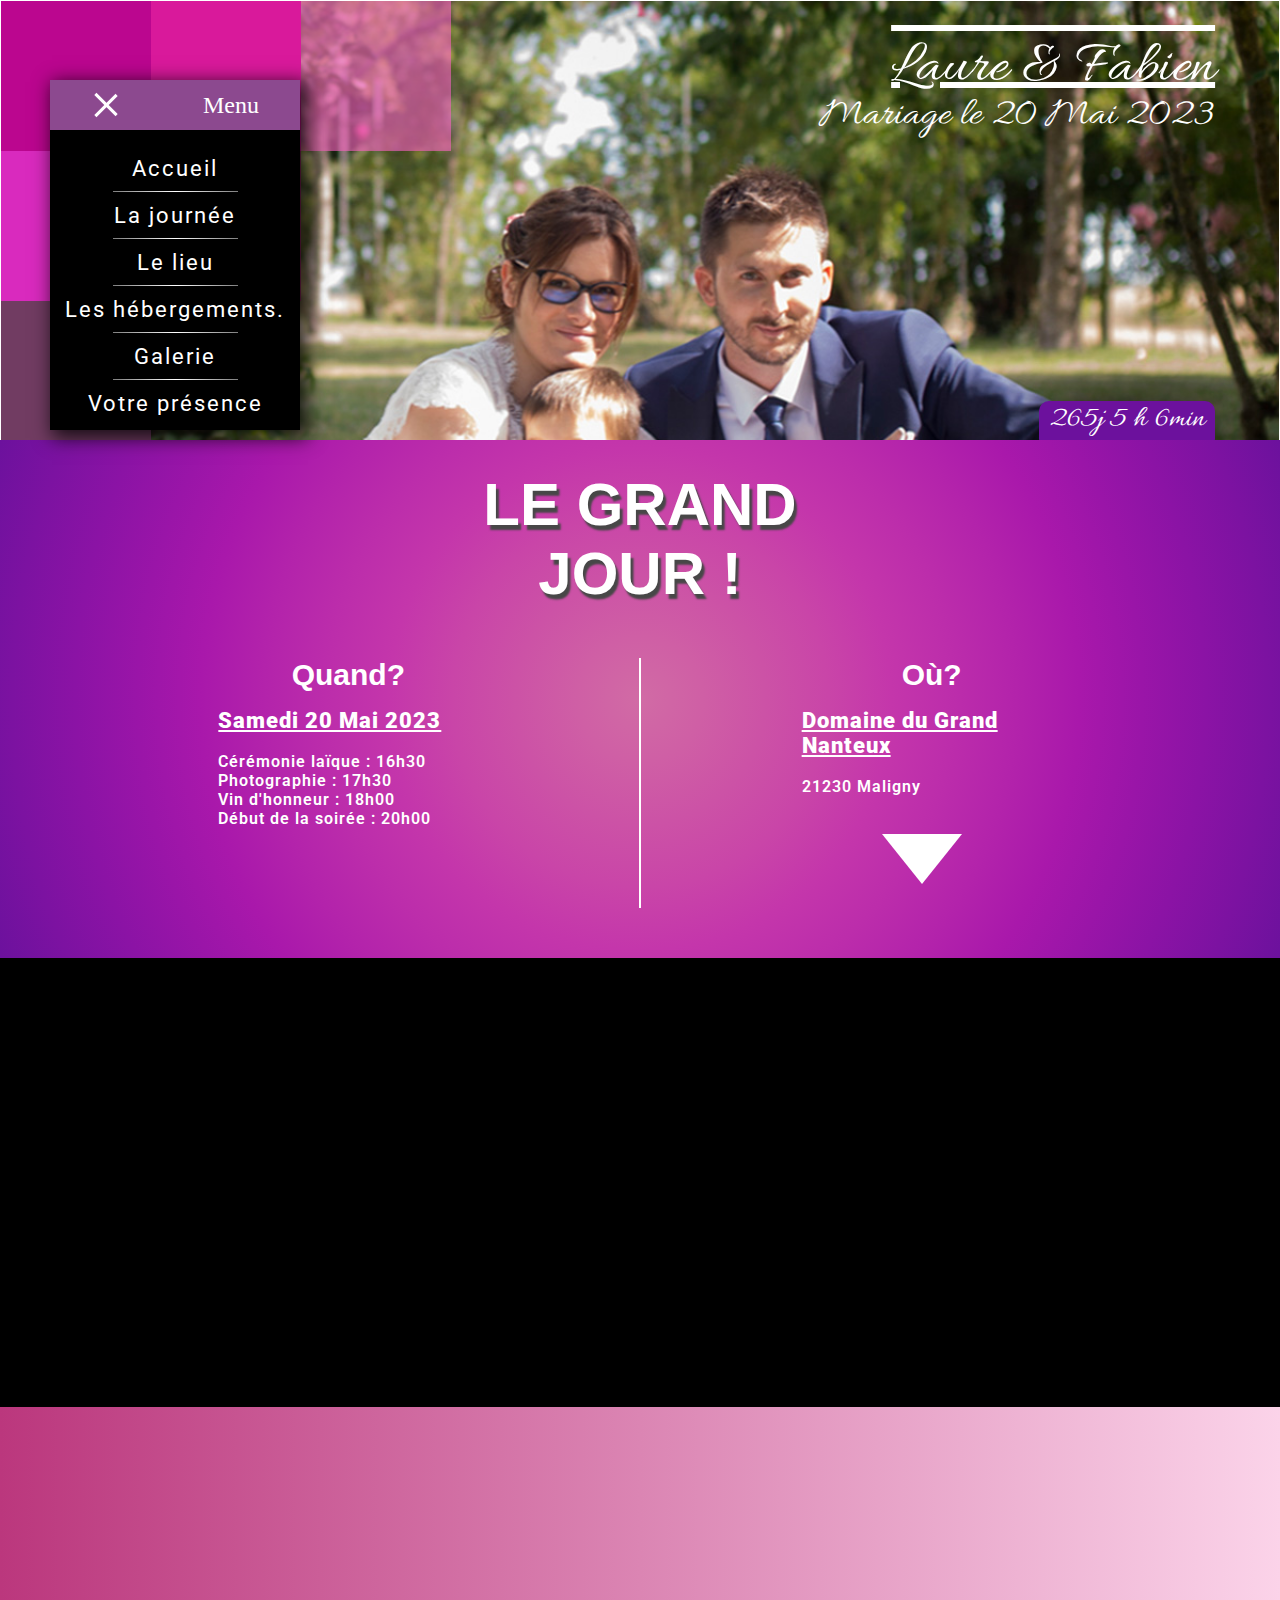
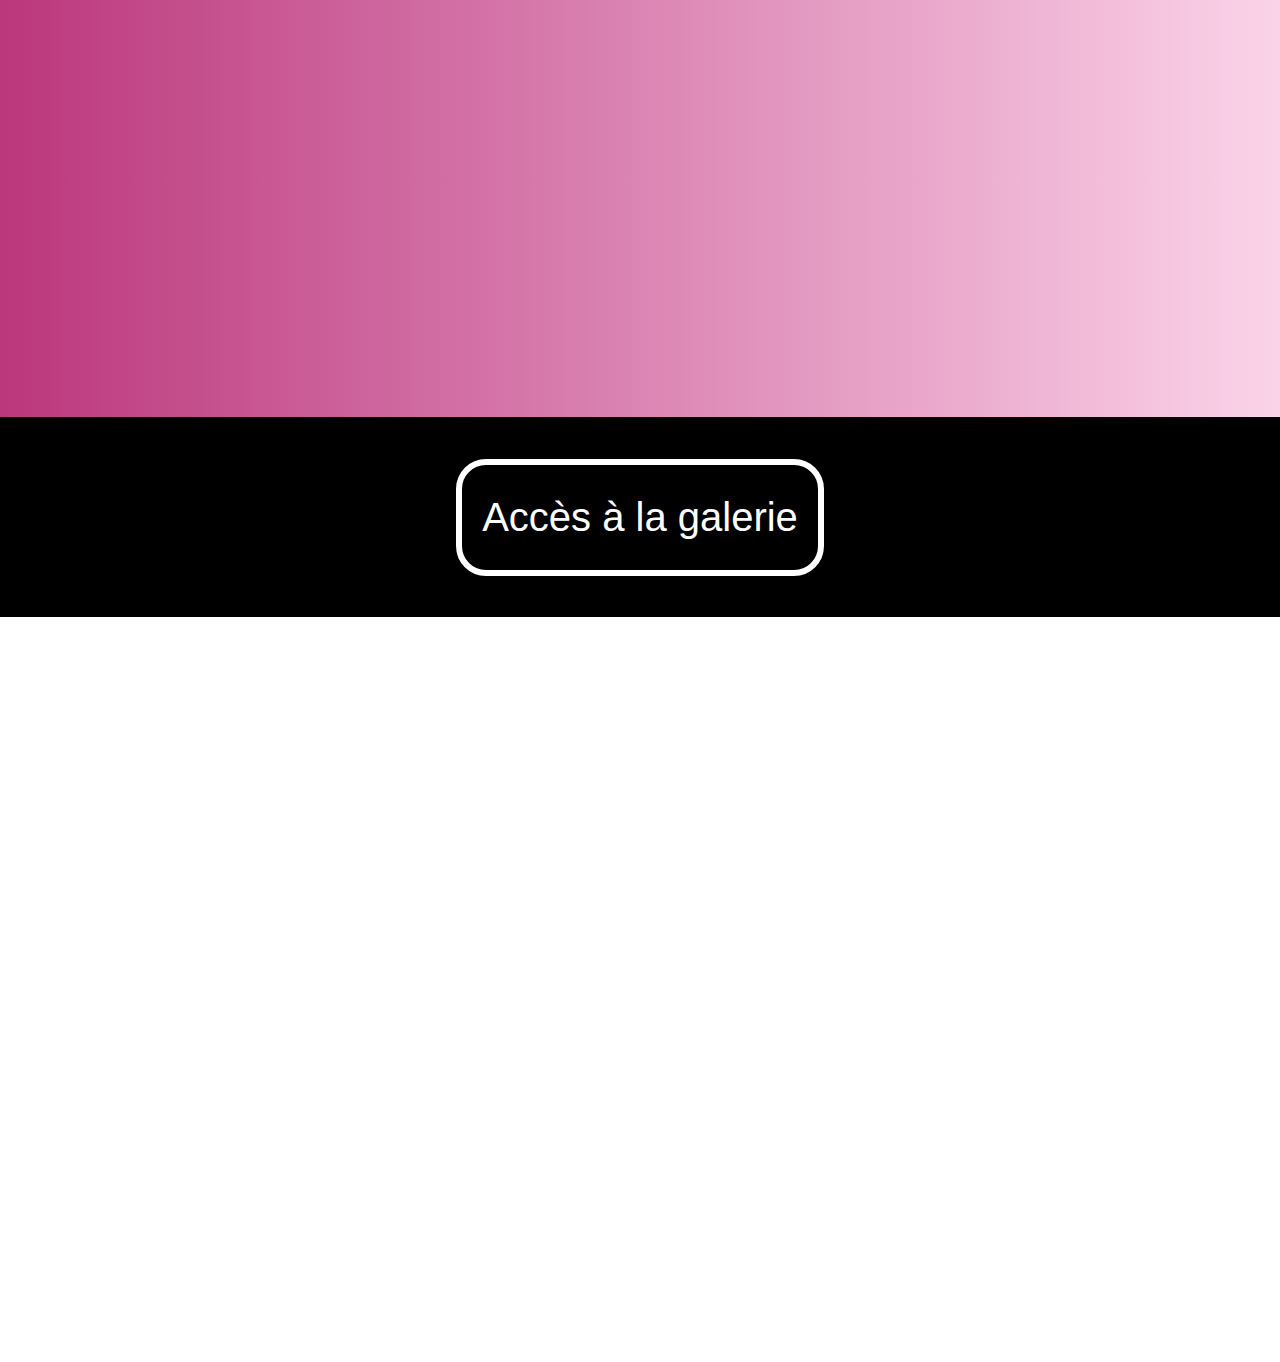
<file: index.html>
<!DOCTYPE html>
<html lang="fr">
<head>
    <meta charset="UTF-8">
    <meta name="viewport" content="width=device-width, initial-scale=1.0">
    <title>Document</title>
    <link rel="stylesheet" href="style.css">
    <link
    rel="stylesheet"
    href="https://cdnjs.cloudflare.com/ajax/libs/animate.css/4.1.1/animate.min.css"
  />
  <script type="text/javascript" src="https://cdnjs.cloudflare.com/ajax/libs/wow/1.1.2/wow.min.js" ></script>
    <script type="text/javascript">
	new WOW().init()
</script>

</head>
<body>
    <header>
        <a id="accueils"></a>
        <div class="black">
            <ul>

                <li><a  id="accueil">Accueil</a>
                <div class="line"></div></li>

                  <li><a id="journee">La journée</a></li>
                <div class="line"></div>
                <li><a id="lieu">Le lieu</a></li>
                <div class="line"></div>
                <li><a id="hebergement">Les hébergements</a></li>
                <div class="line"></div>
                <li><a id="galerie">Galerie</a></li>
                <div class="line"></div>
                <li><a id="presence">Votre présence</a></li>
                <div class="line"></div>
            </ul>
        </div>
        <div class="menumobile">

            <div class="hamburger">
                <div class="lineH anim"></div>
                <div class="lineH anim3"></div>
                <div class="lineH anim2"></div>
            </div>
        </div>
        <div class="menu">
            <div class="menuimage">
                <div class="hamburger">
                    <div class="lineH"></div>
                    <div class="lineH"></div>
                    <div class="lineH"></div>
                </div>
                <p>Menu</p>
            </div>
            <ul>

                <li><a  id="accueil">Accueil</a></li>
                <div class="line"></div>
                  <li><a id="journee">La journée</a></li>
                <div class="line"></div>
                <li><a id="lieu">Le lieu</a></li>
                <div class="line"></div>
                <li><a id="hebergement">Les hébergements.</a></li>
                <div class="line"></div>
                <li><a id="galerie">Galerie</a></li>
                <div class="line"></div>
                <li><a id="presence">Votre présence</a></li>

            </ul>
        </div>

        <div class="banniere">
            <div class="imagebanniere">
            </div>
            <p class="Laure">Laure & Fabien</p>

            <p class="mariage">Mariage le 20 Mai 2023</p>

            <div class="timer"><span>265j 5 h 6min</span></div>

            <div class="conteneurCarre">
            <div class="carre N1"></div>
            <div class="carre N2"></div>
            <div class="carre N3"></div>
            <div class="carre N4"></div>
            <div class="carre N5"></div>

             <div class="carre N6"></div>



        </div>

            <div class="elleditoui">
                <div class="coeur"><img src="ressources/coeur.png"></div>
                <div class="coeur"><img src="ressources/coeur.png"></div>
                <h2>Elle a dit OUI!</h2>
                <p>qjdqkq qqmlkfqmlf qlfmqlf qmflùqlf qflq,fq qkfmqkf qfqf<br> qfqmfqf
                    qfq,fkqfqm qfmq;fq;qfqf</p>
                 <p>qjdqkq qqmlkfqmlf qlfmqlf qmflùqlf qflq,fq qkfmqkf <br> qfqf qfqmfqf
                    qfq,fkqfqm qfmq;fq;qfqf</p>
            </div>



    </header>

    <section>
        <a id="journees"></a>
        <div class="journee">
            <div class="titre ">

            <div class=" wow animate__animated animate__fadeInUp">
            <h2>LE GRAND <BR> JOUR !</h2>
</div>

        </div>

        <div class="contenant">
            <div class="gauche">
                <div class="quand">

                    <h4  class=" wow animate__animated animate__fadeInUp">Quand?</h4>
                </div>
            <div class="text" >
            <div class=" wow animate__animated animate__fadeInUp">
            <p><span> Samedi 20 Mai 2023</span></p>
            <br>
            <p>Cérémonie laïque : 16h30 </p>
            <p>Photographie : 17h30 </p>
            <p>Vin d'honneur : 18h00 </p>
            <p>Début de la soirée : 20h00 </p>
            </div>
        </div>
    </div>
</div>


<div class="separation">  </div>

        <div class="contenant">
            <div class="gauche">
                <div class="quand">

                    <h4 class=" wow animate__animated animate__fadeInUp">Où?</h4>
                </div>
            <div class="text">
            <div class=" wow animate__animated animate__fadeInUp">

            <p> <span>Domaine du Grand Nanteux</span></p>

            <br>
            <p>21230 Maligny</p>
            <br><br>
</div>

            <div class="fleche">
                <div class="arrow-down"></div>

            </div>
        </div>
        </div>
        </div>

        </div>

    </section>
    <section>
        <a id="lieus"></a>
        <div class="carte">
            <iframe src="https://www.google.com/maps/embed?pb=!1m18!1m12!1m3!1d2716.2058696276094!2d4.506208814919159!3d47.0950346791541!2m3!1f0!2f0!3f0!3m2!1i1024!2i768!4f13.1!3m3!1m2!1s0x47f269a9df3f8639%3A0x4d8be1654d7558b1!2sDomaine%20du%20Grand%20Nanteux!5e0!3m2!1sfr!2sfr!4v1661616195680!5m2!1sfr!2sfr" width="600" height="450" style="border:0;" allowfullscreen="" loading="lazy" referrerpolicy="no-referrer-when-downgrade"></iframe>
        </div>
    </section>

    <section>
        <a id="hebergements"></a>
    <div class="hebergement">
        <div class="titre">

            <h2 class=" wow animate__animated animate__fadeInUp">Où dormir?</h2>
         </div>
        <div class="blochebergement">
            <div class="wow animate__animated animate__fadeIn">
            <div class="hotels"> <a href="https://www.tourisme-arnayliernais.fr/fr/manger-dormir/hotels/">
                <img src="ressources/téléchargement.jpeg">
                <h3> Hôtels</h3>
            </a>
                </div>
                </div>
                <div class=" wow animate__animated animate__fadeIn">
            <div class="hotels">

                <a href="https://www.tourisme-arnayliernais.fr/fr/manger-dormir/gites-de-france-et-locations-de-vacances/">
                <img src="ressources/gitelapetitemaison.jpg" >
                <h3> Gîtes de France</h3>
                </a>
            </div>
            </div>
            <div class="wow animate__animated animate__fadeIn">
            <div class="hotels">

                <a href="https://www.tourisme-arnayliernais.fr/fr/manger-dormir/chambres-dhotes/">
                <img src="ressources/maison-d-hotes-en-faire-son-metier.jpg">
                <h3> Chambres d'hôtes</h3>
            </a>
            </div>
            </div>
            <div class=" wow animate__animated animate__fadeIn">
            <div class="hotels">

                <a href="https://www.tourisme-arnayliernais.fr/fr/manger-dormir/hebergements-insolites/">
                <img src="ressources/insolite.jpeg" >
                <h3> Logements insolites</h3>
            </a>
            </div>
            </div>
        </div>

    </div>


    </section>
    <section>
        <a id="galeries"></a>
        <div class="gallerie">
            <button><a href="galerie.html">Accès à la galerie </a> </button>
        </div>

    </section>
    <a id="presences"></a>
    <section class="dernier">


        <div class="confirmation">

            <h2 class=" wow animate__animated animate__fadeInDown">CONFIRMER VOTRE PRESENCE</h2>





        <form method="post" class=" wow animate__animated animate__fadeInDown">
        <label for="prenom">Votre prénom</label>
                        <input type="text" id="prenom" name="prenom">

                        <label for="nom">Votre nom</label>
                         <input type="text" id="nom" name="famille">


                    <label for="mail">Votre mail</label>
                     <input type="email" name="email" required id="mail">

                     <label>Message</label>
                     <textarea name="message" required class="message"></textarea>

                    <button type="submit" >Valider</button>
    </form>

    <?php
    if (isset($_POST['message'])) {
        $nom=$_POST['famille'];
        $prenom=$_POST['prenom'];
        $mail=$_POST['email'];
        $message=$_POST['message'];
        $total=$nom." ".$prenom." ".$mail." ".$message;

        $retour = mail('fabien.pittiani@gmail.com', 'Envoi depuis la page Contact', $total, 'From: fabien.pittiani@gmail.com' . "\r\n" . 'Reply-to: ' . $_POST['email']);

    }
    ?>




        <div class="resume wow animate__animated  animate__flipInX">


            <p>Laure&Fabien</p>
            <p>Le 20 Mai 2023</p>
            <p>Domaine du grand Nanteux</p>
            <p>à Maligny</p>

        </div>

        </div>


      <div class="bubble"></div>
    </section>


<script src="main.js"></script>

</body>
</file>
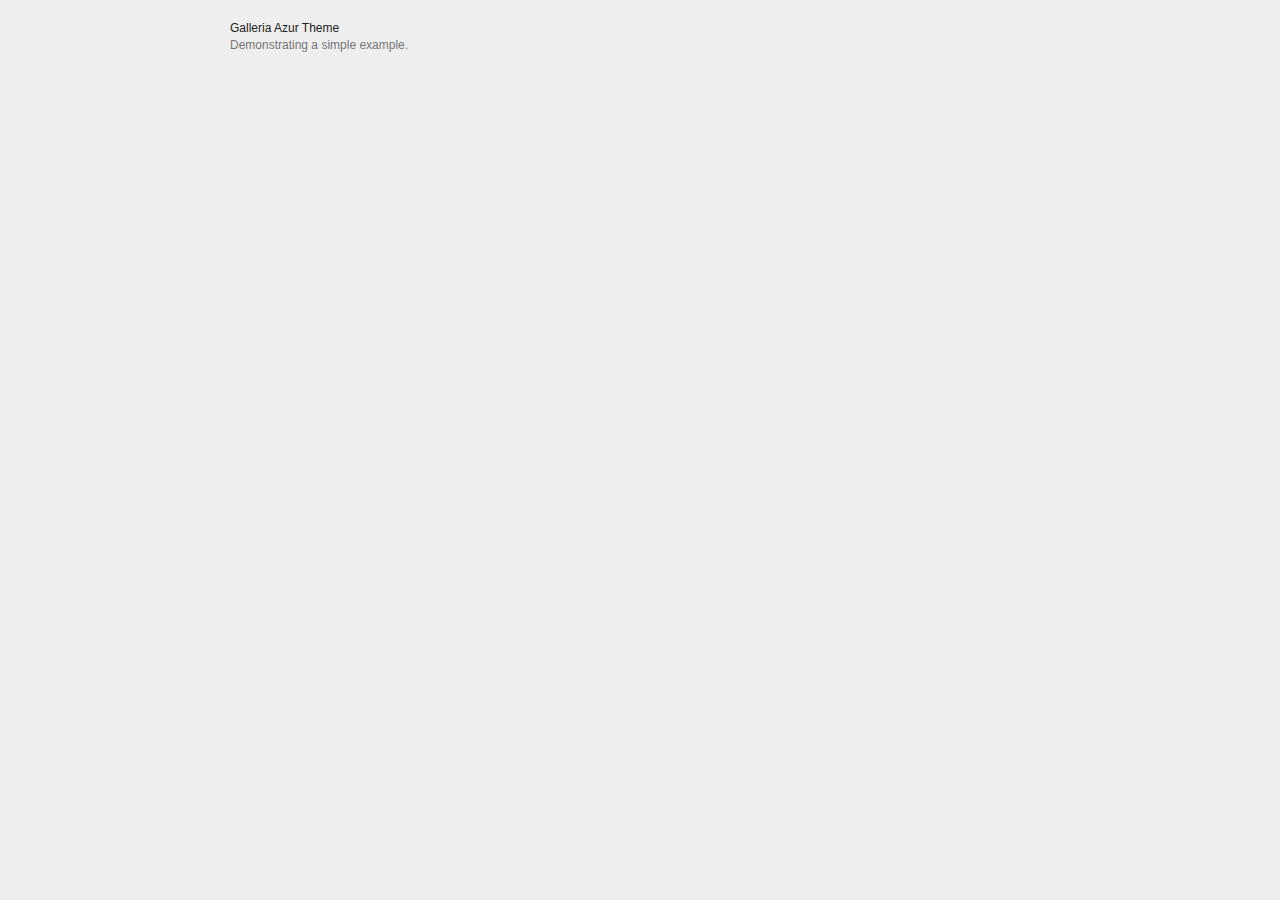
<file: Galleria/dist/themes/azur/demo-retina.html>
<!DOCTYPE html>
<html lang="en">
    <head>
        <meta charset="utf-8">
        <meta name="viewport" content="width=device-width,initial-scale=0.3">
        <title>Galleria Azur Theme</title>
        <style>

            /* Demo styles */
            html,body{background:#eee;margin:0;}
            .content{color:#777;font:12px/1.4 "helvetica neue",arial,sans-serif;max-width:820px;margin:20px auto;}
            h1{font-size:12px;font-weight:normal;color:#222;margin:0;}
            p{margin:0 0 20px}
            a {color:#22BCB9;text-decoration:none;}
            .galleria-info-description a { color: #bbb;}
            .cred{margin-top:20px;font-size:11px;}

            /* Gallery measures that will be applied */
            .galleria {
                height:420px;    /* defines a static gallery height */
                max-width:820px; /* defines a responsive width */
            }

        </style>

        <!-- load jQuery -->
        <!-- <script src="https://ajax.googleapis.com/ajax/libs/jquery/3.1.1/jquery.js"></script> -->
        <script src="https://ajax.googleapis.com/ajax/libs/jquery/2.2.4/jquery.js"></script>

        <!-- load Galleria -->
        <script src="../../galleria.js"></script>

    </head>
<body>
    <div class="content">
        <h1>Galleria Azur Theme</h1>
        <p>Demonstrating a simple example.</p>

        <div class="galleria">
            <a href="https://picsum.photos/id/389/1024/768.jpg" data-srcset="https://picsum.photos/id/389/1024/768.jpg 1x, https://picsum.photos/id/389/2048/1536.jpg 2x">
                <img src="https://picsum.photos/id/389/150/100.jpg" srcset="https://picsum.photos/id/389/150/100.jpg 1x, https://picsum.photos/id/389/300/200.jpg 2x"
                     data-big="https://picsum.photos/id/389/1440/1080.jpg" data-bigsrcset="https://picsum.photos/id/389/1440/1080.jpg 1x, https://picsum.photos/id/389/2880/2160.jpg 2x"
                     data-description="by &lt;a href=&quot;https://unsplash.com/photos/bt-Sc22W-BE&quot;&gt;Jake Hills&lt;/a&gt; on &lt;a href=&quot;https://unsplash.com&quot;&gt;Unsplash&lt;/a&gt;"
                     data-title="Footsteps">
            </a>
            <a href="https://picsum.photos/id/675/1024/768.jpg" data-srcset="https://picsum.photos/id/675/1024/768.jpg 1x, https://picsum.photos/id/675/2048/1536.jpg 2x">
                <img src="https://picsum.photos/id/675/150/100.jpg" srcset="https://picsum.photos/id/675/150/100.jpg 1x, https://picsum.photos/id/675/300/200.jpg 2x"
                     data-big="https://picsum.photos/id/675/1440/1080.jpg" data-bigsrcset="https://picsum.photos/id/675/1440/1080.jpg 1x, https://picsum.photos/id/675/2880/2160.jpg 2x"
                     data-description="by &lt;a href=&quot;https://unsplash.com/photos/hBYzBU1xP6s&quot;&gt;Barn Images&lt;/a&gt; on &lt;a href=&quot;https://unsplash.com&quot;&gt;Unsplash&lt;/a&gt;"
                     data-title="Waves washes on beach shore">
            </a>
            <a href="https://picsum.photos/id/525/1024/768.jpg" data-srcset="https://picsum.photos/id/525/1024/768.jpg 1x, https://picsum.photos/id/525/2048/1536.jpg 2x">
                <img src="https://picsum.photos/id/525/150/100.jpg" srcset="https://picsum.photos/id/525/150/100.jpg 1x, https://picsum.photos/id/525/300/200.jpg 2x"
                     data-big="https://picsum.photos/id/525/1440/1080.jpg" data-bigsrcset="https://picsum.photos/id/525/1440/1080.jpg 1x, https://picsum.photos/id/525/2880/2160.jpg 2x"
                     data-description="by &lt;a href=&quot;https://unsplash.com/photos/aViOQZzikVs&quot;&gt;Luca Zanon&lt;/a&gt; on &lt;a href=&quot;https://unsplash.com&quot;&gt;Unsplash&lt;/a&gt;"
                     data-title="Extreme Desert Hike">
            </a>
            <a href="https://picsum.photos/id/349/1024/768.jpg" data-srcset="https://picsum.photos/id/349/1024/768.jpg 1x, https://picsum.photos/id/349/2048/1536.jpg 2x">
                <img src="https://picsum.photos/id/349/150/100.jpg" srcset="https://picsum.photos/id/349/150/100.jpg 1x, https://picsum.photos/id/349/300/200.jpg 2x"
                     data-big="https://picsum.photos/id/349/1440/1080.jpg" data-bigsrcset="https://picsum.photos/id/349/1440/1080.jpg 1x, https://picsum.photos/id/349/2880/2160.jpg 2x"
                     data-description="by &lt;a href=&quot;https://unsplash.com/photos/FmMivfgHCiM&quot;&gt;Caleb George&lt;/a&gt; on &lt;a href=&quot;https://unsplash.com&quot;&gt;Unsplash&lt;/a&gt;"
                     data-title="Man in front of skyline">
            </a>
            <a href="https://picsum.photos/id/120/1024/768.jpg" data-srcset="https://picsum.photos/id/120/1024/768.jpg 1x, https://picsum.photos/id/120/2048/1536.jpg 2x">
                <img src="https://picsum.photos/id/120/150/100.jpg" srcset="https://picsum.photos/id/120/150/100.jpg 1x, https://picsum.photos/id/120/300/200.jpg 2x"
                     data-big="https://picsum.photos/id/120/1440/1080.jpg" data-bigsrcset="https://picsum.photos/id/120/1440/1080.jpg 1x, https://picsum.photos/id/120/2880/2160.jpg 2x"
                     data-description="by &lt;a href=&quot;https://unsplash.com/photos/_DA3D5P71qs&quot;&gt;Guillaume&lt;/a&gt; on &lt;a href=&quot;https://unsplash.com&quot;&gt;Unsplash&lt;/a&gt;"
                     data-title="Milky Way Night Sky">
            </a>
            <a href="https://picsum.photos/id/299/1024/768.jpg" data-srcset="https://picsum.photos/id/299/1024/768.jpg 1x, https://picsum.photos/id/299/2048/1536.jpg 2x">
                <img src="https://picsum.photos/id/299/150/100.jpg" srcset="https://picsum.photos/id/299/150/100.jpg 1x, https://picsum.photos/id/299/300/200.jpg 2x"
                     data-big="https://picsum.photos/id/299/1440/1080.jpg" data-bigsrcset="https://picsum.photos/id/299/1440/1080.jpg 1x, https://picsum.photos/id/299/2880/2160.jpg 2x"
                     data-description="by &lt;a href=&quot;https://unsplash.com/photos/nOhUx3tiaQQ&quot;&gt;Matthew Wiebe&lt;/a&gt; on &lt;a href=&quot;https://unsplash.com&quot;&gt;Unsplash&lt;/a&gt;"
                     data-title="My favorite building in the city">
            </a>
            <a href="https://picsum.photos/id/219/1024/768.jpg" data-srcset="https://picsum.photos/id/219/1024/768.jpg 1x, https://picsum.photos/id/219/2048/1536.jpg 2x">
                <img src="https://picsum.photos/id/219/150/100.jpg" srcset="https://picsum.photos/id/219/150/100.jpg 1x, https://picsum.photos/id/219/300/200.jpg 2x"
                     data-big="https://picsum.photos/id/219/1440/1080.jpg" data-bigsrcset="https://picsum.photos/id/219/1440/1080.jpg 1x, https://picsum.photos/id/219/2880/2160.jpg 2x"
                     data-description="by &lt;a href=&quot;https://unsplash.com/photos/7iB4OZDlRok&quot;&gt;Martyn Seddon&lt;/a&gt; on &lt;a href=&quot;https://unsplash.com&quot;&gt;Unsplash&lt;/a&gt;"
                     data-title="Encounter with a leopard">
            </a>
            <a href="https://picsum.photos/id/856/1024/768.jpg" data-srcset="https://picsum.photos/id/856/1024/768.jpg 1x, https://picsum.photos/id/856/2048/1536.jpg 2x">
                <img src="https://picsum.photos/id/856/150/100.jpg" srcset="https://picsum.photos/id/856/150/100.jpg 1x, https://picsum.photos/id/856/300/200.jpg 2x"
                     data-big="https://picsum.photos/id/856/1440/1080.jpg" data-bigsrcset="https://picsum.photos/id/856/1440/1080.jpg 1x, https://picsum.photos/id/856/2880/2160.jpg 2x"
                     data-description="by &lt;a href=&quot;https://unsplash.com/photos/omKdUQ9R3Zo&quot;&gt;Olu Eletu&lt;/a&gt; on &lt;a href=&quot;https://unsplash.com&quot;&gt;Unsplash&lt;/a&gt;"
                     data-title="Elegant man with hot coffee">
            </a>
            <a href="https://picsum.photos/id/531/1024/768.jpg" data-srcset="https://picsum.photos/id/531/1024/768.jpg 1x, https://picsum.photos/id/531/2048/1536.jpg 2x">
                <img src="https://picsum.photos/id/531/150/100.jpg" srcset="https://picsum.photos/id/531/150/100.jpg 1x, https://picsum.photos/id/531/300/200.jpg 2x"
                     data-big="https://picsum.photos/id/531/1440/1080.jpg" data-bigsrcset="https://picsum.photos/id/531/1440/1080.jpg 1x, https://picsum.photos/id/531/2880/2160.jpg 2x"
                     data-description="by &lt;a href=&quot;https://unsplash.com/photos/zr8msYQhfRg&quot;&gt;Jeff Sheldon&lt;/a&gt; on &lt;a href=&quot;https://unsplash.com&quot;&gt;Unsplash&lt;/a&gt;"
                     data-title="Vintage cameras">
            </a>
            <a href="https://picsum.photos/id/426/1024/768.jpg" data-srcset="https://picsum.photos/id/426/1024/768.jpg 1x, https://picsum.photos/id/426/2048/1536.jpg 2x">
                <img src="https://picsum.photos/id/426/150/100.jpg" srcset="https://picsum.photos/id/426/150/100.jpg 1x, https://picsum.photos/id/426/300/200.jpg 2x"
                     data-big="https://picsum.photos/id/426/1440/1080.jpg" data-bigsrcset="https://picsum.photos/id/426/1440/1080.jpg 1x, https://picsum.photos/id/426/2880/2160.jpg 2x"
                     data-description="by &lt;a href=&quot;https://unsplash.com/photos/01ZeHnK3F_4&quot;&gt;Ales Krivec&lt;/a&gt; on &lt;a href=&quot;https://unsplash.com&quot;&gt;Unsplash&lt;/a&gt;"
                     data-title="Valley town">
            </a>
            <a href="https://vimeo.com/25750735">
                <span class="video">Works for vimeo too.</span>
            </a>
            <a href="https://www.youtube.com/watch?v=PEEXZZ071FE">
                <span class="video">Works for youtube too.</span>
            </a>
        </div>


    </div>
    <script>
    $(function() {
        // Load the Azur theme
        Galleria.loadTheme('galleria.azur.js');

        // Initialize Galleria
        Galleria.run('.galleria');
    });
    </script>
    </body>
</html>
</file>
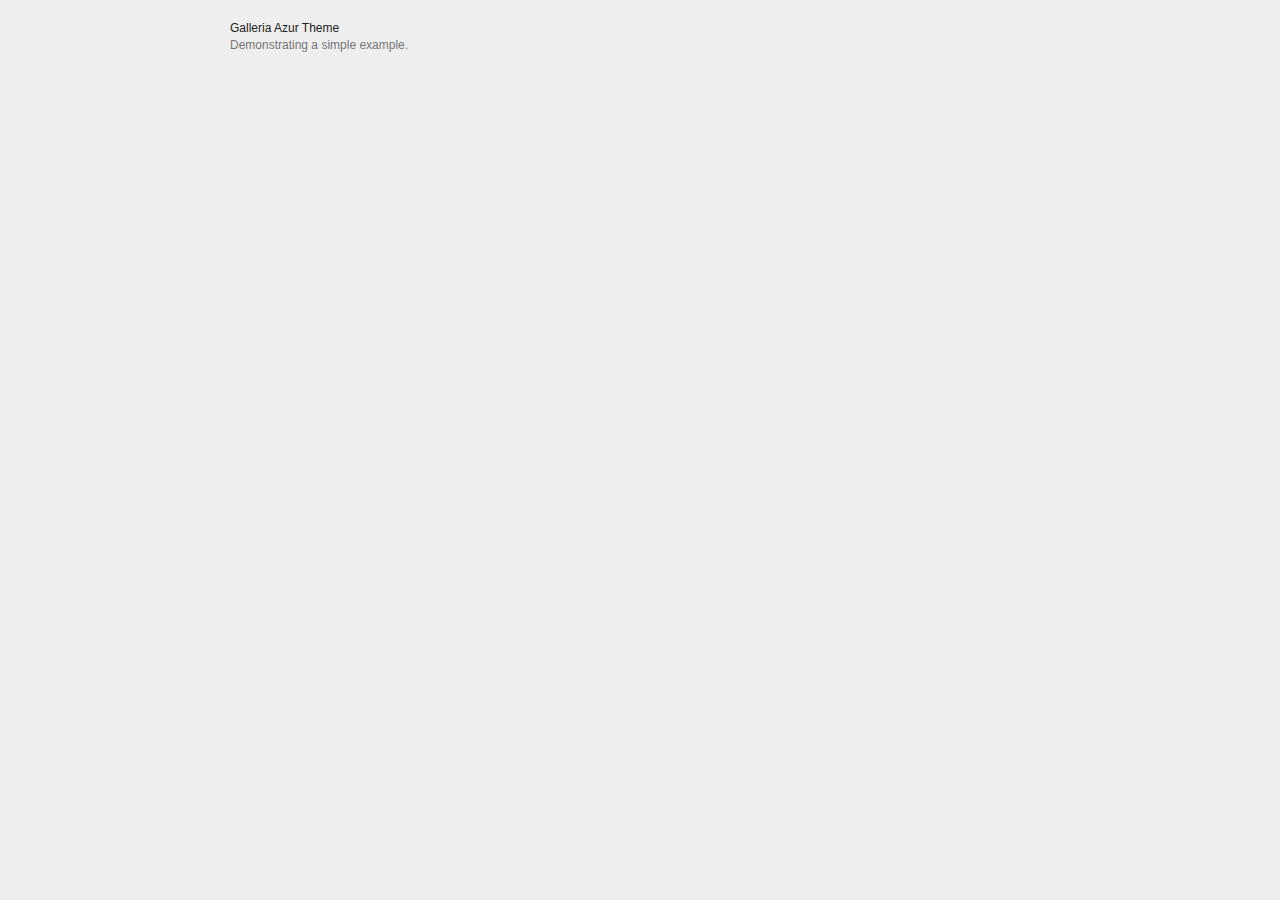
<file: Galleria/dist/themes/azur/demo.html>
<!DOCTYPE html>
<html lang="en">
    <head>
        <meta charset="utf-8">
        <meta name="viewport" content="width=device-width,initial-scale=0.3">
        <title>Galleria Azur Theme</title>
        <style>

            /* Demo styles */
            html,body{background:#eee;margin:0;}
            .content{color:#777;font:12px/1.4 "helvetica neue",arial,sans-serif;max-width:820px;margin:20px auto;}
            h1{font-size:12px;font-weight:normal;color:#222;margin:0;}
            p{margin:0 0 20px}
            a {color:#22BCB9;text-decoration:none;}
            .galleria-info-description a { color: #bbb;}
            .cred{margin-top:20px;font-size:11px;}

            /* Gallery measures that will be applied */
            .galleria {
                height:420px;    /* defines a static gallery height */
                max-width:820px; /* defines a responsive width */
            }

        </style>

        <!-- load jQuery -->
        <!-- <script src="https://ajax.googleapis.com/ajax/libs/jquery/3.1.1/jquery.js"></script> -->
        <script src="https://ajax.googleapis.com/ajax/libs/jquery/2.2.4/jquery.js"></script>

        <!-- load Galleria -->
        <script src="../../galleria.js"></script>

    </head>
<body>
    <div class="content">
        <h1>Galleria Azur Theme</h1>
        <p>Demonstrating a simple example.</p>

        <div class="galleria">
            <a href="https://picsum.photos/id/389/1024/768.jpg">
                <img src="https://picsum.photos/id/389/150/100.jpg"
                     data-big="https://picsum.photos/id/389/1440/1080.jpg"
                     data-description="by &lt;a href=&quot;https://unsplash.com/photos/bt-Sc22W-BE&quot;&gt;Jake Hills&lt;/a&gt; on &lt;a href=&quot;https://unsplash.com&quot;&gt;Unsplash&lt;/a&gt;"
                     data-title="Footsteps">
            </a>
            <a href="https://picsum.photos/id/675/1024/768.jpg">
                <img src="https://picsum.photos/id/675/150/100.jpg"
                     data-big="https://picsum.photos/id/675/1440/1080.jpg"
                     data-description="by &lt;a href=&quot;https://unsplash.com/photos/hBYzBU1xP6s&quot;&gt;Barn Images&lt;/a&gt; on &lt;a href=&quot;https://unsplash.com&quot;&gt;Unsplash&lt;/a&gt;"
                     data-title="Waves washes on beach shore">
            </a>
            <a href="https://picsum.photos/id/525/1024/768.jpg">
                <img src="https://picsum.photos/id/525/150/100.jpg"
                     data-big="https://picsum.photos/id/525/1440/1080.jpg"
                     data-description="by &lt;a href=&quot;https://unsplash.com/photos/aViOQZzikVs&quot;&gt;Luca Zanon&lt;/a&gt; on &lt;a href=&quot;https://unsplash.com&quot;&gt;Unsplash&lt;/a&gt;"
                     data-title="Extreme Desert Hike">
            </a>
            <a href="https://picsum.photos/id/349/1024/768.jpg">
                <img src="https://picsum.photos/id/349/150/100.jpg"
                     data-big="https://picsum.photos/id/349/1440/1080.jpg"
                     data-description="by &lt;a href=&quot;https://unsplash.com/photos/FmMivfgHCiM&quot;&gt;Caleb George&lt;/a&gt; on &lt;a href=&quot;https://unsplash.com&quot;&gt;Unsplash&lt;/a&gt;"
                     data-title="Man in front of skyline">
            </a>
            <a href="https://picsum.photos/id/120/1024/768.jpg">
                <img src="https://picsum.photos/id/120/150/100.jpg"
                     data-big="https://picsum.photos/id/120/1440/1080.jpg"
                     data-description="by &lt;a href=&quot;https://unsplash.com/photos/_DA3D5P71qs&quot;&gt;Guillaume&lt;/a&gt; on &lt;a href=&quot;https://unsplash.com&quot;&gt;Unsplash&lt;/a&gt;"
                     data-title="Milky Way Night Sky">
            </a>
            <a href="https://picsum.photos/id/299/1024/768.jpg">
                <img src="https://picsum.photos/id/299/150/100.jpg"
                     data-big="https://picsum.photos/id/299/1440/1080.jpg"
                     data-description="by &lt;a href=&quot;https://unsplash.com/photos/nOhUx3tiaQQ&quot;&gt;Matthew Wiebe&lt;/a&gt; on &lt;a href=&quot;https://unsplash.com&quot;&gt;Unsplash&lt;/a&gt;"
                     data-title="My favorite building in the city">
            </a>
            <a href="https://picsum.photos/id/219/1024/768.jpg">
                <img src="https://picsum.photos/id/219/150/100.jpg"
                     data-big="https://picsum.photos/id/219/1440/1080.jpg"
                     data-description="by &lt;a href=&quot;https://unsplash.com/photos/7iB4OZDlRok&quot;&gt;Martyn Seddon&lt;/a&gt; on &lt;a href=&quot;https://unsplash.com&quot;&gt;Unsplash&lt;/a&gt;"
                     data-title="Encounter with a leopard">
            </a>
            <a href="https://picsum.photos/id/856/1024/768.jpg">
                <img src="https://picsum.photos/id/856/150/100.jpg"
                     data-big="https://picsum.photos/id/856/1440/1080.jpg"
                     data-description="by &lt;a href=&quot;https://unsplash.com/photos/omKdUQ9R3Zo&quot;&gt;Olu Eletu&lt;/a&gt; on &lt;a href=&quot;https://unsplash.com&quot;&gt;Unsplash&lt;/a&gt;"
                     data-title="Elegant man with hot coffee">
            </a>
            <a href="https://picsum.photos/id/531/1024/768.jpg">
                <img src="https://picsum.photos/id/531/150/100.jpg"
                     data-big="https://picsum.photos/id/531/1440/1080.jpg"
                     data-description="by &lt;a href=&quot;https://unsplash.com/photos/zr8msYQhfRg&quot;&gt;Jeff Sheldon&lt;/a&gt; on &lt;a href=&quot;https://unsplash.com&quot;&gt;Unsplash&lt;/a&gt;"
                     data-title="Vintage cameras">
            </a>
            <a href="https://picsum.photos/id/426/1024/768.jpg">
                <img src="https://picsum.photos/id/426/150/100.jpg"
                     data-big="https://picsum.photos/id/426/1440/1080.jpg"
                     data-description="by &lt;a href=&quot;https://unsplash.com/photos/01ZeHnK3F_4&quot;&gt;Ales Krivec&lt;/a&gt; on &lt;a href=&quot;https://unsplash.com&quot;&gt;Unsplash&lt;/a&gt;"
                     data-title="Valley town">
            </a>
            <a href="https://vimeo.com/25750735">
                <span class="video">Works for vimeo too.</span>
            </a>
            <a href="https://www.youtube.com/watch?v=PEEXZZ071FE">
                <span class="video">Works for youtube too.</span>
            </a>
        </div>


    </div>
    <script>
    $(function() {
        // Load the Azur theme
        Galleria.loadTheme('galleria.azur.js');

        // Initialize Galleria
        Galleria.run('.galleria');
    });
    </script>
    </body>
</html>
</file>
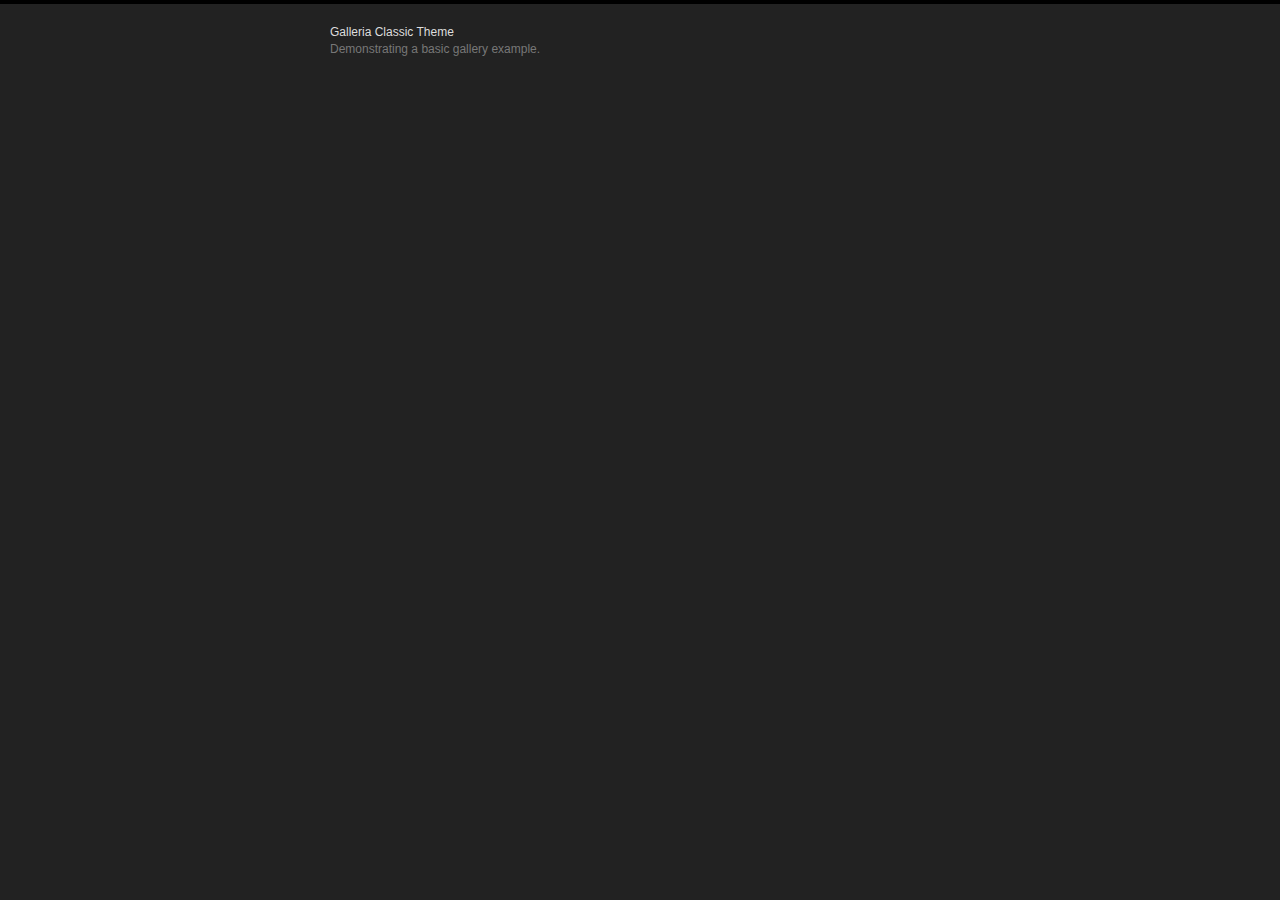
<file: Galleria/dist/themes/classic/demo-retina.html>
<!DOCTYPE html>
<html lang="en">
    <head>
        <meta charset="utf-8">
        <title>Galleria Classic Theme</title>
        <style>

            /* Demo styles */
            html,body{background:#222;margin:0;}
            body{border-top:4px solid #000;}
            .content{color:#777;font:12px/1.4 "helvetica neue",arial,sans-serif;width:620px;margin:20px auto;}
            h1{font-size:12px;font-weight:normal;color:#ddd;margin:0;}
            p{margin:0 0 20px}
            a {color:#22BCB9;text-decoration:none;}
            .galleria-info-description a {color: #bbb;}
            .cred{margin-top:20px;font-size:11px;}

            /* This rule is read by Galleria to define the gallery height: */
            #galleria{height:320px}

        </style>

        <!-- load jQuery -->
        <!-- <script src="https://ajax.googleapis.com/ajax/libs/jquery/3.1.1/jquery.js"></script> -->
        <script src="https://ajax.googleapis.com/ajax/libs/jquery/2.2.4/jquery.js"></script>

        <!-- load Galleria -->
        <script src="../../galleria.js"></script>

    </head>
<body>
    <div class="content">
        <h1>Galleria Classic Theme</h1>
        <p>Demonstrating a basic gallery example.</p>

        <div id="galleria">
            <a href="https://picsum.photos/id/1055/800/500.jpg" data-srcset="https://picsum.photos/id/1055/800/500.jpg 1x, https://picsum.photos/id/1055/1600/1000.jpg 2x">
                <img src="https://picsum.photos/id/1055/150/100.jpg" srcset="https://picsum.photos/id/1055/150/100.jpg 1x, https://picsum.photos/id/1055/300/200.jpg 2x"
                     data-description="by &lt;a href=&quot;https://unsplash.com/photos/12rzbJhQ89E&quot;&gt;Neil Thomas&lt;/a&gt; on &lt;a href=&quot;https://unsplash.com&quot;&gt;Unsplash&lt;/a&gt;"
                     data-title="Calm before the storm">
            </a>
            <a href="https://picsum.photos/id/268/800/500.jpg" data-srcset="https://picsum.photos/id/268/800/500.jpg 1x, https://picsum.photos/id/268/1600/1000.jpg 2x">
                <img src="https://picsum.photos/id/268/150/100.jpg" srcset="https://picsum.photos/id/268/150/100.jpg 1x, https://picsum.photos/id/268/300/200.jpg 2x"
                     data-description="by &lt;a href=&quot;https://unsplash.com/photos/vc3ZOCf5BN8&quot;&gt;davide ragusa&lt;/a&gt; on &lt;a href=&quot;https://unsplash.com&quot;&gt;Unsplash&lt;/a&gt;"
                     data-title="Wooden gate at the beach">
            </a>
            <a href="https://picsum.photos/id/35/800/500.jpg" data-srcset="https://picsum.photos/id/35/800/500.jpg 1x, https://picsum.photos/id/35/1600/1000.jpg 2x">
                <img src="https://picsum.photos/id/35/150/100.jpg" srcset="https://picsum.photos/id/35/150/100.jpg 1x, https://picsum.photos/id/35/300/200.jpg 2x"
                     data-description="by &lt;a href=&quot;https://unsplash.com/photos/znM0ujn2RUA&quot;&gt;Shane Colella&lt;/a&gt; on &lt;a href=&quot;https://unsplash.com&quot;&gt;Unsplash&lt;/a&gt;"
                     data-title="Prickly orange needles">
            </a>
            <a href="https://picsum.photos/id/810/800/500.jpg" data-srcset="https://picsum.photos/id/810/800/500.jpg 1x, https://picsum.photos/id/810/1600/1000.jpg 2x">
                <img src="https://picsum.photos/id/810/150/100.jpg" srcset="https://picsum.photos/id/810/150/100.jpg 1x, https://picsum.photos/id/810/300/200.jpg 2x"
                     data-description="by &lt;a href=&quot;https://unsplash.com/photos/5QyPh6O9tfw&quot;&gt;Luís Perdigão&lt;/a&gt; on &lt;a href=&quot;https://unsplash.com&quot;&gt;Unsplash&lt;/a&gt;"
                     data-title="Bridge To Anywhere">
            </a>
            <a href="https://picsum.photos/id/327/800/500.jpg" data-srcset="https://picsum.photos/id/327/800/500.jpg 1x, https://picsum.photos/id/327/1600/1000.jpg 2x">
                <img src="https://picsum.photos/id/327/150/100.jpg" srcset="https://picsum.photos/id/327/150/100.jpg 1x, https://picsum.photos/id/327/300/200.jpg 2x"
                     data-description="by &lt;a href=&quot;https://unsplash.com/photos/Gg7uKdHFb_c&quot;&gt;Ryan Schroeder&lt;/a&gt; on &lt;a href=&quot;https://unsplash.com&quot;&gt;Unsplash&lt;/a&gt;"
                     data-title="Alpine mountains under a clear sky">
            </a>
            <a href="https://picsum.photos/id/241/800/500.jpg" data-srcset="https://picsum.photos/id/241/800/500.jpg 1x, https://picsum.photos/id/241/1600/1000.jpg 2x">
                <img src="https://picsum.photos/id/241/150/100.jpg" srcset="https://picsum.photos/id/241/150/100.jpg 1x, https://picsum.photos/id/241/300/200.jpg 2x"
                     data-description="by &lt;a href=&quot;https://unsplash.com/photos/1Cg7BQXp024&quot;&gt;Sylwia Bartyzel&lt;/a&gt; on &lt;a href=&quot;https://unsplash.com&quot;&gt;Unsplash&lt;/a&gt;"
                     data-title="monochrome wire fence on hill">
            </a>
            <a href="https://picsum.photos/id/874/800/500.jpg" data-srcset="https://picsum.photos/id/874/800/500.jpg 1x, https://picsum.photos/id/874/1600/1000.jpg 2x">
                <img src="https://picsum.photos/id/874/150/100.jpg" srcset="https://picsum.photos/id/874/150/100.jpg 1x, https://picsum.photos/id/874/300/200.jpg 2x"
                     data-description="by &lt;a href=&quot;https://unsplash.com/photos/Cp-LUHPRpWM&quot;&gt;Christopher Campbell&lt;/a&gt; on &lt;a href=&quot;https://unsplash.com&quot;&gt;Unsplash&lt;/a&gt;"
                     data-title="woman underwater in dress">
            </a>
            <a href="https://picsum.photos/id/42/800/500.jpg" data-srcset="https://picsum.photos/id/42/800/500.jpg 1x, https://picsum.photos/id/42/1600/1000.jpg 2x">
                <img src="https://picsum.photos/id/42/150/100.jpg" srcset="https://picsum.photos/id/42/150/100.jpg 1x, https://picsum.photos/id/42/300/200.jpg 2x"
                     data-description="by &lt;a href=&quot;https://unsplash.com/photos/KR2mdHJ5qMg&quot;&gt;Luke Chesser&lt;/a&gt; on &lt;a href=&quot;https://unsplash.com&quot;&gt;Unsplash&lt;/a&gt;"
                     data-title="Coffee in Montreal">
            </a>
            <a href="https://picsum.photos/id/313/800/500.jpg" data-srcset="https://picsum.photos/id/313/800/500.jpg 1x, https://picsum.photos/id/313/1600/1000.jpg 2x">
                <img src="https://picsum.photos/id/313/150/100.jpg" srcset="https://picsum.photos/id/313/150/100.jpg 1x, https://picsum.photos/id/313/300/200.jpg 2x"
                     data-description="by &lt;a href=&quot;https://unsplash.com/photos/4xYgBTYC2-Q&quot;&gt;Sonja Langford&lt;/a&gt; on &lt;a href=&quot;https://unsplash.com&quot;&gt;Unsplash&lt;/a&gt;"
                     data-title="Cloud on the field">
            </a>
            <a href="https://picsum.photos/id/235/800/500.jpg" data-srcset="https://picsum.photos/id/235/800/500.jpg 1x, https://picsum.photos/id/235/1600/1000.jpg 2x">
                <img src="https://picsum.photos/id/235/150/100.jpg" srcset="https://picsum.photos/id/235/150/100.jpg 1x, https://picsum.photos/id/235/300/200.jpg 2x"
                     data-description="by &lt;a href=&quot;https://unsplash.com/photos/TI-B-TNYJMU&quot;&gt;Paul E. Harrer&lt;/a&gt; on &lt;a href=&quot;https://unsplash.com&quot;&gt;Unsplash&lt;/a&gt;"
                     data-title="View from the Langbathsee mountain lake">
            </a>
            <a href="https://vimeo.com/25750735">
                <span class="video">Works for vimeo too.</span>
            </a>
            <a href="https://www.youtube.com/watch?v=PEEXZZ071FE">
                <span class="video">Works for youtube too.</span>
            </a>
        </div>
    </div>

    <script>
    $(function() {
        // Load the classic theme
        Galleria.loadTheme('galleria.classic.js');

        // Initialize Galleria
        Galleria.run('#galleria');
    });
    </script>
    </body>
</html>
</file>
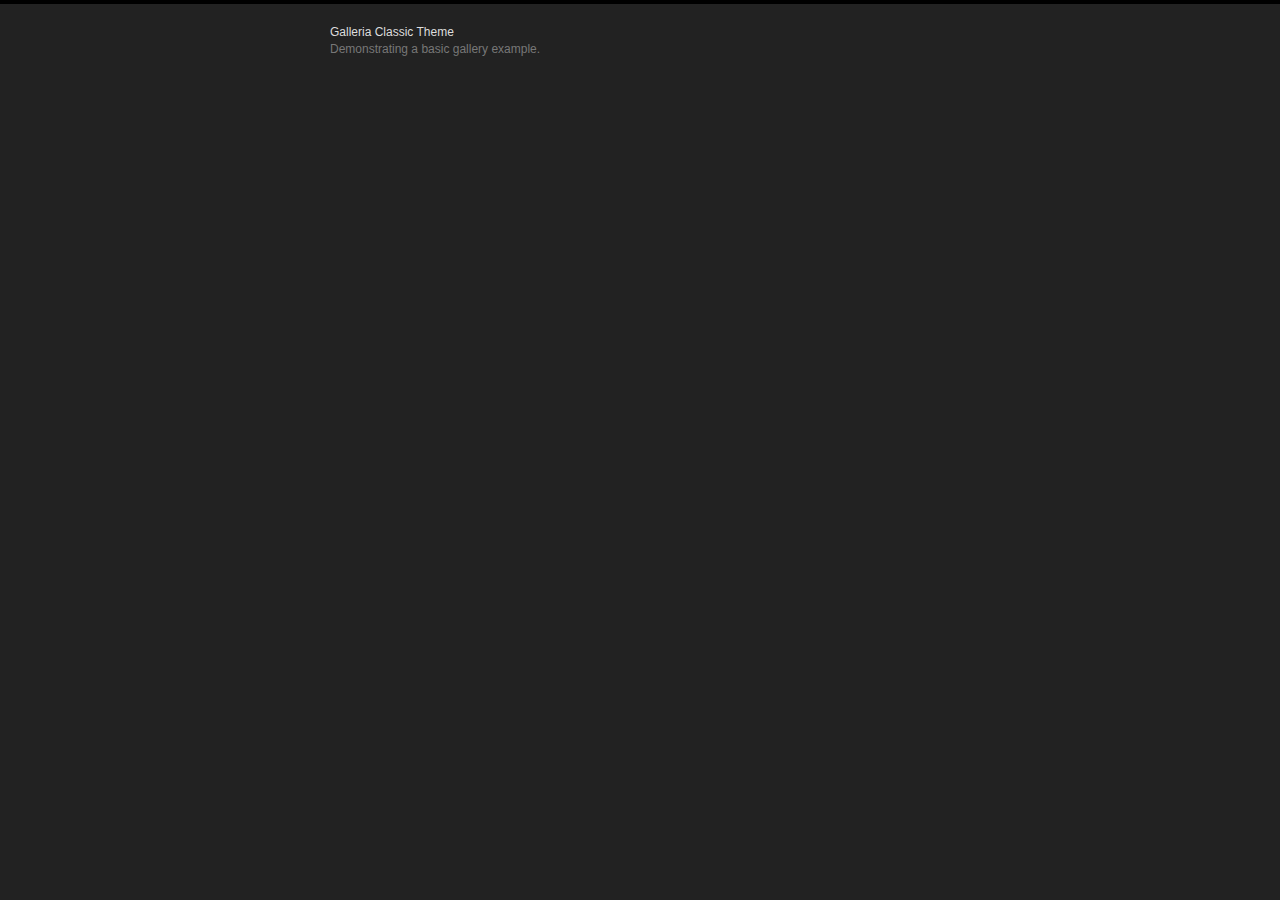
<file: Galleria/dist/themes/classic/demo.html>
<!DOCTYPE html>
<html lang="en">
    <head>
        <meta charset="utf-8">
        <title>Galleria Classic Theme</title>
        <style>

            /* Demo styles */
            html,body{background:#222;margin:0;}
            body{border-top:4px solid #000;}
            .content{color:#777;font:12px/1.4 "helvetica neue",arial,sans-serif;width:620px;margin:20px auto;}
            h1{font-size:12px;font-weight:normal;color:#ddd;margin:0;}
            p{margin:0 0 20px}
            a {color:#22BCB9;text-decoration:none;}
            .galleria-info-description a {color: #bbb;}
            .cred{margin-top:20px;font-size:11px;}

            /* This rule is read by Galleria to define the gallery height: */
            #galleria{height:320px}

        </style>

        <!-- load jQuery -->
        <!-- <script src="https://ajax.googleapis.com/ajax/libs/jquery/3.1.1/jquery.js"></script> -->
        <script src="https://ajax.googleapis.com/ajax/libs/jquery/2.2.4/jquery.js"></script>

        <!-- load Galleria -->
        <script src="../../galleria.js"></script>

    </head>
<body>
    <div class="content">
        <h1>Galleria Classic Theme</h1>
        <p>Demonstrating a basic gallery example.</p>

        <div id="galleria">
            <a href="https://picsum.photos/id/1055/800/500.jpg">
                <img src="https://picsum.photos/id/1055/150/100.jpg"
                     data-description="by &lt;a href=&quot;https://unsplash.com/photos/12rzbJhQ89E&quot;&gt;Neil Thomas&lt;/a&gt; on &lt;a href=&quot;https://unsplash.com&quot;&gt;Unsplash&lt;/a&gt;"
                     data-title="Calm before the storm">
            </a>
            <a href="https://picsum.photos/id/268/800/500.jpg">
                <img src="https://picsum.photos/id/268/150/100.jpg"
                     data-description="by &lt;a href=&quot;https://unsplash.com/photos/vc3ZOCf5BN8&quot;&gt;davide ragusa&lt;/a&gt; on &lt;a href=&quot;https://unsplash.com&quot;&gt;Unsplash&lt;/a&gt;"
                     data-title="Wooden gate at the beach">
            </a>
            <a href="https://picsum.photos/id/35/800/500.jpg">
                <img src="https://picsum.photos/id/35/150/100.jpg"
                     data-description="by &lt;a href=&quot;https://unsplash.com/photos/znM0ujn2RUA&quot;&gt;Shane Colella&lt;/a&gt; on &lt;a href=&quot;https://unsplash.com&quot;&gt;Unsplash&lt;/a&gt;"
                     data-title="Prickly orange needles">
            </a>
            <a href="https://picsum.photos/id/810/800/500.jpg">
                <img src="https://picsum.photos/id/810/150/100.jpg"
                     data-description="by &lt;a href=&quot;https://unsplash.com/photos/5QyPh6O9tfw&quot;&gt;Luís Perdigão&lt;/a&gt; on &lt;a href=&quot;https://unsplash.com&quot;&gt;Unsplash&lt;/a&gt;"
                     data-title="Bridge To Anywhere">
            </a>
            <a href="https://picsum.photos/id/327/800/500.jpg">
                <img src="https://picsum.photos/id/327/150/100.jpg"
                     data-description="by &lt;a href=&quot;https://unsplash.com/photos/Gg7uKdHFb_c&quot;&gt;Ryan Schroeder&lt;/a&gt; on &lt;a href=&quot;https://unsplash.com&quot;&gt;Unsplash&lt;/a&gt;"
                     data-title="Alpine mountains under a clear sky">
            </a>
            <a href="https://picsum.photos/id/241/800/500.jpg">
                <img src="https://picsum.photos/id/241/150/100.jpg"
                     data-description="by &lt;a href=&quot;https://unsplash.com/photos/1Cg7BQXp024&quot;&gt;Sylwia Bartyzel&lt;/a&gt; on &lt;a href=&quot;https://unsplash.com&quot;&gt;Unsplash&lt;/a&gt;"
                     data-title="monochrome wire fence on hill">
            </a>
            <a href="https://picsum.photos/id/874/800/500.jpg">
                <img src="https://picsum.photos/id/874/150/100.jpg"
                     data-description="by &lt;a href=&quot;https://unsplash.com/photos/Cp-LUHPRpWM&quot;&gt;Christopher Campbell&lt;/a&gt; on &lt;a href=&quot;https://unsplash.com&quot;&gt;Unsplash&lt;/a&gt;"
                     data-title="woman underwater in dress">
            </a>
            <a href="https://picsum.photos/id/42/800/500.jpg">
                <img src="https://picsum.photos/id/42/150/100.jpg"
                     data-description="by &lt;a href=&quot;https://unsplash.com/photos/KR2mdHJ5qMg&quot;&gt;Luke Chesser&lt;/a&gt; on &lt;a href=&quot;https://unsplash.com&quot;&gt;Unsplash&lt;/a&gt;"
                     data-title="Coffee in Montreal">
            </a>
            <a href="https://picsum.photos/id/313/800/500.jpg">
                <img src="https://picsum.photos/id/313/150/100.jpg"
                     data-description="by &lt;a href=&quot;https://unsplash.com/photos/4xYgBTYC2-Q&quot;&gt;Sonja Langford&lt;/a&gt; on &lt;a href=&quot;https://unsplash.com&quot;&gt;Unsplash&lt;/a&gt;"
                     data-title="Cloud on the field">
            </a>
            <a href="https://picsum.photos/id/235/800/500.jpg">
                <img src="https://picsum.photos/id/235/150/100.jpg"
                     data-description="by &lt;a href=&quot;https://unsplash.com/photos/TI-B-TNYJMU&quot;&gt;Paul E. Harrer&lt;/a&gt; on &lt;a href=&quot;https://unsplash.com&quot;&gt;Unsplash&lt;/a&gt;"
                     data-title="View from the Langbathsee mountain lake">
            </a>
            <a href="https://vimeo.com/25750735">
                <span class="video">Works for vimeo too.</span>
            </a>
            <a href="https://www.youtube.com/watch?v=PEEXZZ071FE">
                <span class="video">Works for youtube too.</span>
            </a>
        </div>
    </div>

    <script>
    $(function() {
        // Load the classic theme
        Galleria.loadTheme('galleria.classic.js');

        // Initialize Galleria
        Galleria.run('#galleria');
    });
    </script>
    </body>
</html>
</file>
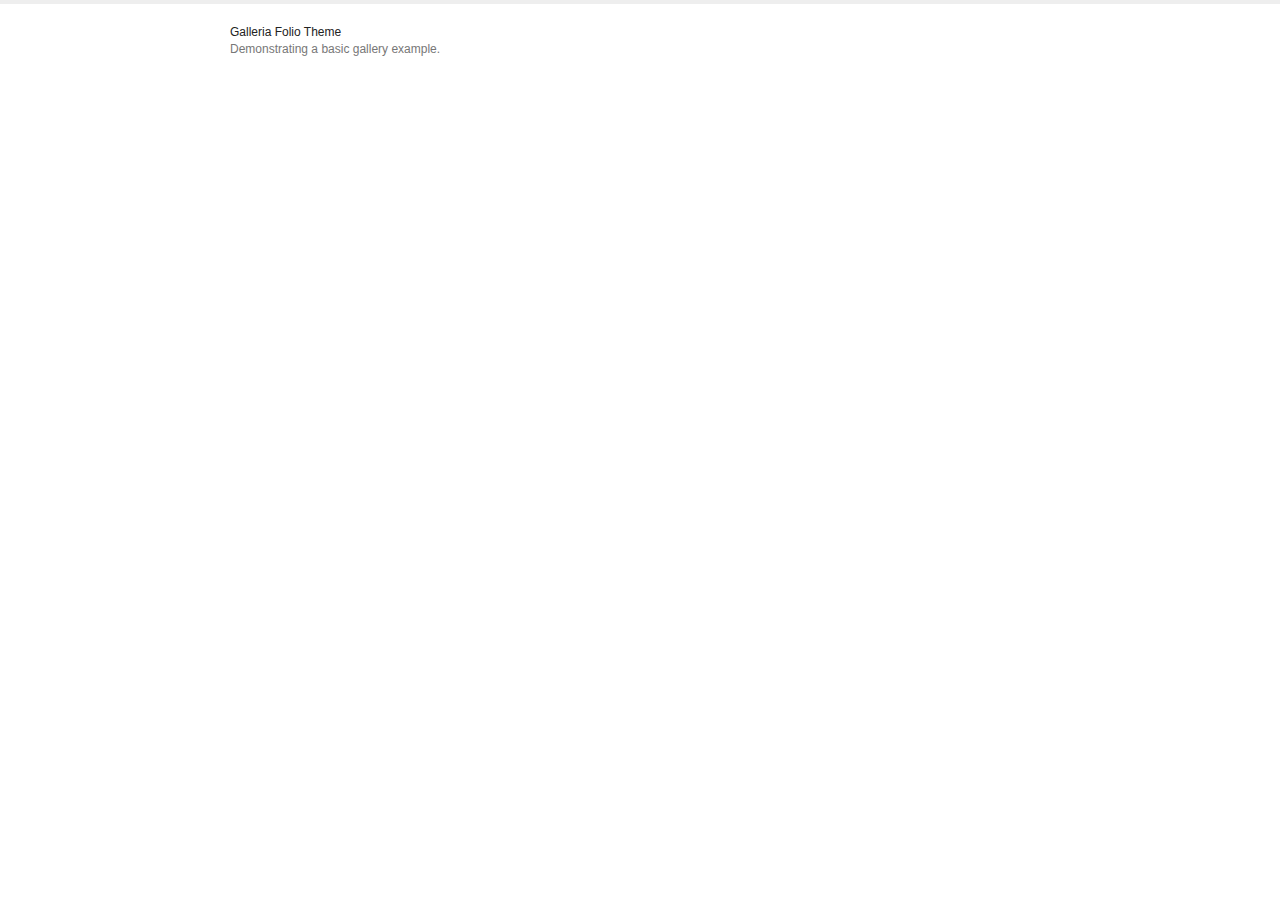
<file: Galleria/dist/themes/folio/demo-retina.html>
<!DOCTYPE html>
<html lang="en">
    <head>
        <meta charset="utf-8">
        <meta name="viewport" content="width=device-width,initial-scale=0.5,user-scalable=no">
        <title>Galleria Folio Theme</title>
        <style>

            /* Demo styles */
            html,body{background:#fff;margin:0;}
            body{border-top:4px solid #eee;}
            .content{color:#777;font:12px/1.4 "helvetica neue",arial,sans-serif;max-width:820px;margin:20px auto;}
            h1{font-size:12px;font-weight:normal;color:#222;margin:0;}
            p{margin:0 0 20px}
            a {color:#22BCB9;text-decoration:none;}
            .galleria-info-description a { color: #bbb;}
            .cred{margin-top:20px;font-size:11px;}

            .galleria{ height: 432px; max-width:820px; }

        </style>

        <!-- load jQuery -->
        <!-- <script src="https://ajax.googleapis.com/ajax/libs/jquery/3.1.1/jquery.js"></script> -->
        <script src="https://ajax.googleapis.com/ajax/libs/jquery/2.2.4/jquery.js"></script>

        <!-- load Galleria -->
        <script src="../../galleria.js"></script>

    </head>
<body>
    <div class="content">
        <h1>Galleria Folio Theme</h1>
        <p>Demonstrating a basic gallery example.</p>

        <div class="galleria">
            <a href="https://picsum.photos/id/467/1024/768.jpg" data-srcset="https://picsum.photos/id/467/1024/768.jpg 1x, https://picsum.photos/id/467/2048/1536.jpg 2x">
                <img src="https://picsum.photos/id/467/300/200.jpg" srcset="https://picsum.photos/id/467/300/200.jpg 1x, https://picsum.photos/id/467/600/400.jpg 2x"
                     data-description="by &lt;a href=&quot;https://unsplash.com/photos/COE-CIGj8VA&quot;&gt;Taylor Leopold&lt;/a&gt; on &lt;a href=&quot;https://unsplash.com&quot;&gt;Unsplash&lt;/a&gt;"
                     data-title="Mysterious Mist">
            </a>
            <a href="https://picsum.photos/id/874/1024/768.jpg" data-srcset="https://picsum.photos/id/874/1024/768.jpg 1x, https://picsum.photos/id/874/2048/1536.jpg 2x">
                <img src="https://picsum.photos/id/874/300/200.jpg" srcset="https://picsum.photos/id/874/300/200.jpg 1x, https://picsum.photos/id/874/600/400.jpg 2x"
                     data-description="by &lt;a href=&quot;https://unsplash.com/photos/Cp-LUHPRpWM&quot;&gt;Christopher Campbell&lt;/a&gt; on &lt;a href=&quot;https://unsplash.com&quot;&gt;Unsplash&lt;/a&gt;"
                     data-title="woman underwater in dress">
            </a>
            <a href="https://picsum.photos/id/501/1024/768.jpg" data-srcset="https://picsum.photos/id/501/1024/768.jpg 1x, https://picsum.photos/id/501/2048/1536.jpg 2x">
                <img src="https://picsum.photos/id/501/300/200.jpg" srcset="https://picsum.photos/id/501/300/200.jpg 1x, https://picsum.photos/id/501/600/400.jpg 2x"
                     data-description="by &lt;a href=&quot;https://unsplash.com/photos/QbDkhVZ80To&quot;&gt;davide ragusa&lt;/a&gt; on &lt;a href=&quot;https://unsplash.com&quot;&gt;Unsplash&lt;/a&gt;"
                     data-title="Scala dei Turchi cliff">
            </a>
            <a href="https://picsum.photos/id/531/1024/768.jpg" data-srcset="https://picsum.photos/id/531/1024/768.jpg 1x, https://picsum.photos/id/531/2048/1536.jpg 2x">
                <img src="https://picsum.photos/id/531/300/200.jpg" srcset="https://picsum.photos/id/531/300/200.jpg 1x, https://picsum.photos/id/531/600/400.jpg 2x"
                     data-description="by &lt;a href=&quot;https://unsplash.com/photos/zr8msYQhfRg&quot;&gt;Jeff Sheldon&lt;/a&gt; on &lt;a href=&quot;https://unsplash.com&quot;&gt;Unsplash&lt;/a&gt;"
                     data-title="Vintage cameras">
            </a>
            <a href="https://picsum.photos/id/329/1024/768.jpg" data-srcset="https://picsum.photos/id/329/1024/768.jpg 1x, https://picsum.photos/id/329/2048/1536.jpg 2x">
                <img src="https://picsum.photos/id/329/300/200.jpg" srcset="https://picsum.photos/id/329/300/200.jpg 1x, https://picsum.photos/id/329/600/400.jpg 2x"
                     data-description="by &lt;a href=&quot;https://unsplash.com/photos/-e_njRV9hRE&quot;&gt;Felipe Santana&lt;/a&gt; on &lt;a href=&quot;https://unsplash.com&quot;&gt;Unsplash&lt;/a&gt;"
                     data-title="Lake Pebbles ">
            </a>
            <a href="https://picsum.photos/id/972/1024/768.jpg" data-srcset="https://picsum.photos/id/972/1024/768.jpg 1x, https://picsum.photos/id/972/2048/1536.jpg 2x">
                <img src="https://picsum.photos/id/972/300/200.jpg" srcset="https://picsum.photos/id/972/300/200.jpg 1x, https://picsum.photos/id/972/600/400.jpg 2x"
                     data-description="by &lt;a href=&quot;https://unsplash.com/photos/VviFtDJakYk&quot;&gt;Matthew Wiebe&lt;/a&gt; on &lt;a href=&quot;https://unsplash.com&quot;&gt;Unsplash&lt;/a&gt;"
                     data-title="Foggy skyscrapers">
            </a>
            <a href="https://picsum.photos/id/886/1024/768.jpg" data-srcset="https://picsum.photos/id/886/1024/768.jpg 1x, https://picsum.photos/id/886/2048/1536.jpg 2x">
                <img src="https://picsum.photos/id/886/300/200.jpg" srcset="https://picsum.photos/id/886/300/200.jpg 1x, https://picsum.photos/id/886/600/400.jpg 2x"
                     data-description="by &lt;a href=&quot;https://unsplash.com/photos/p62O--o1x-U&quot;&gt;Glen Carrie&lt;/a&gt; on &lt;a href=&quot;https://unsplash.com&quot;&gt;Unsplash&lt;/a&gt;"
                     data-title="Small soccer goal on a foggy field">
            </a>
            <a href="https://picsum.photos/id/374/1024/768.jpg" data-srcset="https://picsum.photos/id/374/1024/768.jpg 1x, https://picsum.photos/id/374/2048/1536.jpg 2x">
                <img src="https://picsum.photos/id/374/300/200.jpg" srcset="https://picsum.photos/id/374/300/200.jpg 1x, https://picsum.photos/id/374/600/400.jpg 2x"
                     data-description="by &lt;a href=&quot;https://unsplash.com/photos/TDahcrcPhhA&quot;&gt;Ma. Alejandra&lt;/a&gt; on &lt;a href=&quot;https://unsplash.com&quot;&gt;Unsplash&lt;/a&gt;"
                     data-title="Driving near the shoreline">
            </a>
            <a href="https://picsum.photos/id/184/1024/768.jpg" data-srcset="https://picsum.photos/id/184/1024/768.jpg 1x, https://picsum.photos/id/184/2048/1536.jpg 2x">
                <img src="https://picsum.photos/id/184/300/200.jpg" srcset="https://picsum.photos/id/184/300/200.jpg 1x, https://picsum.photos/id/184/600/400.jpg 2x"
                     data-description="by &lt;a href=&quot;https://unsplash.com/photos/yNGQ830uFB4&quot;&gt;Tim de Groot&lt;/a&gt; on &lt;a href=&quot;https://unsplash.com&quot;&gt;Unsplash&lt;/a&gt;"
                     data-title="Desert at Twilight">
            </a>
            <a href="https://picsum.photos/id/313/1024/768.jpg" data-srcset="https://picsum.photos/id/313/1024/768.jpg 1x, https://picsum.photos/id/313/2048/1536.jpg 2x">
                <img src="https://picsum.photos/id/313/300/200.jpg" srcset="https://picsum.photos/id/313/300/200.jpg 1x, https://picsum.photos/id/313/600/400.jpg 2x"
                     data-description="by &lt;a href=&quot;https://unsplash.com/photos/4xYgBTYC2-Q&quot;&gt;Sonja Langford&lt;/a&gt; on &lt;a href=&quot;https://unsplash.com&quot;&gt;Unsplash&lt;/a&gt;"
                     data-title="Cloud on the field">
            </a>
            <a href="https://vimeo.com/25750735">
                <span class="video">Works for vimeo too.</span>
            </a>
            <a href="https://www.youtube.com/watch?v=PEEXZZ071FE">
                <span class="video">Works for youtube too.</span>
            </a>
        </div>


    </div>
    <script>
    $(function() {
        // Load the Folio theme
        Galleria.loadTheme('galleria.folio.js');

        // Initialize Galleria
        Galleria.run('.galleria');
    });
    </script>
    </body>
</html>
</file>
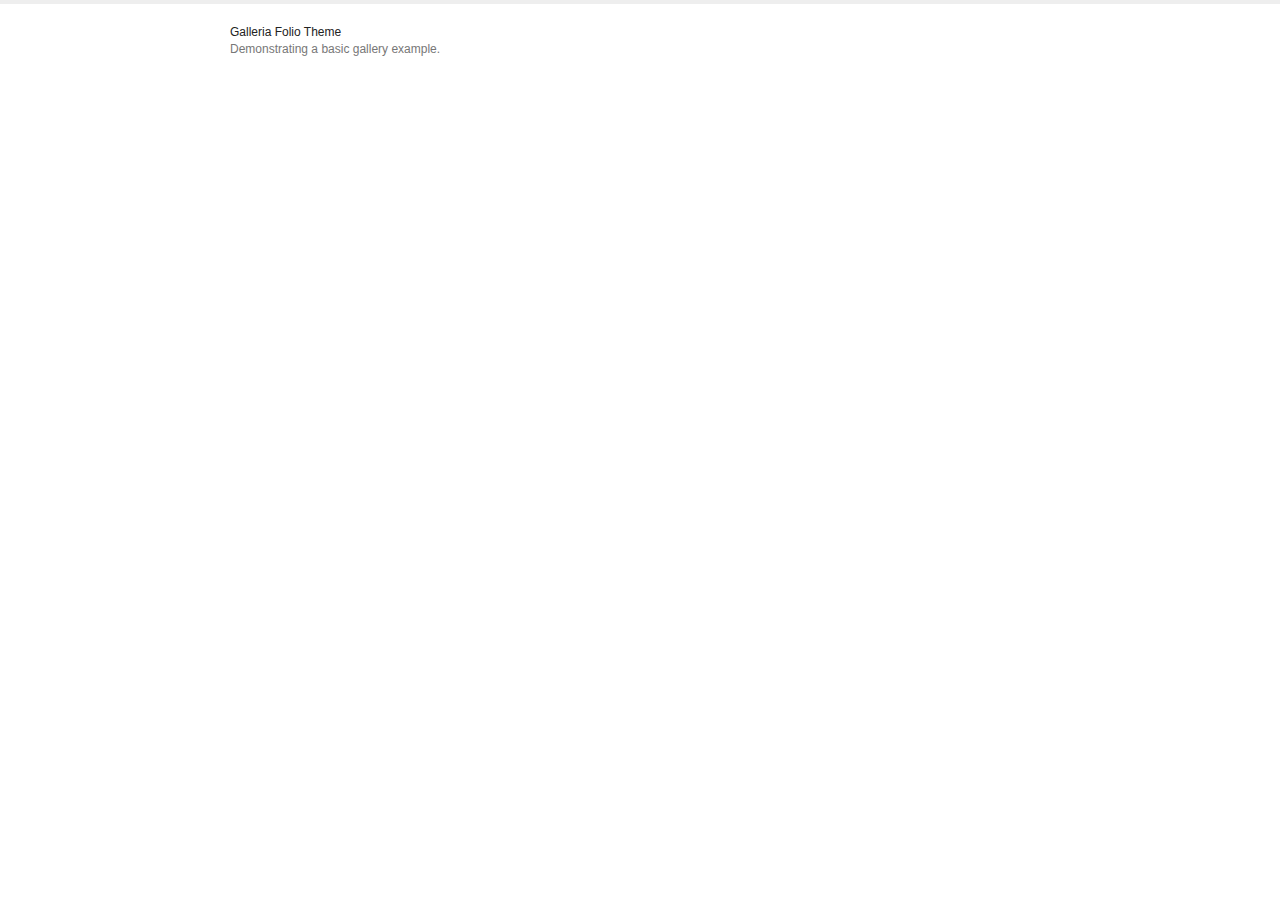
<file: Galleria/dist/themes/folio/demo.html>
<!DOCTYPE html>
<html lang="en">
    <head>
        <meta charset="utf-8">
        <meta name="viewport" content="width=device-width,initial-scale=0.5,user-scalable=no">
        <title>Galleria Folio Theme</title>
        <style>

            /* Demo styles */
            html,body{background:#fff;margin:0;}
            body{border-top:4px solid #eee;}
            .content{color:#777;font:12px/1.4 "helvetica neue",arial,sans-serif;max-width:820px;margin:20px auto;}
            h1{font-size:12px;font-weight:normal;color:#222;margin:0;}
            p{margin:0 0 20px}
            a {color:#22BCB9;text-decoration:none;}
            .galleria-info-description a { color: #bbb;}
            .cred{margin-top:20px;font-size:11px;}

            .galleria{ height: 432px; max-width:820px; }

        </style>

        <!-- load jQuery -->
        <!-- <script src="https://ajax.googleapis.com/ajax/libs/jquery/3.1.1/jquery.js"></script> -->
        <script src="https://ajax.googleapis.com/ajax/libs/jquery/2.2.4/jquery.js"></script>

        <!-- load Galleria -->
        <script src="../../galleria.js"></script>

    </head>
<body>
    <div class="content">
        <h1>Galleria Folio Theme</h1>
        <p>Demonstrating a basic gallery example.</p>

        <div class="galleria">
            <a href="https://picsum.photos/id/467/1024/768.jpg">
                <img src="https://picsum.photos/id/467/300/200.jpg"
                     data-description="by &lt;a href=&quot;https://unsplash.com/photos/COE-CIGj8VA&quot;&gt;Taylor Leopold&lt;/a&gt; on &lt;a href=&quot;https://unsplash.com&quot;&gt;Unsplash&lt;/a&gt;"
                     data-title="Mysterious Mist">
            </a>
            <a href="https://picsum.photos/id/874/1024/768.jpg">
                <img src="https://picsum.photos/id/874/300/200.jpg"
                     data-description="by &lt;a href=&quot;https://unsplash.com/photos/Cp-LUHPRpWM&quot;&gt;Christopher Campbell&lt;/a&gt; on &lt;a href=&quot;https://unsplash.com&quot;&gt;Unsplash&lt;/a&gt;"
                     data-title="woman underwater in dress">
            </a>
            <a href="https://picsum.photos/id/501/1024/768.jpg">
                <img src="https://picsum.photos/id/501/300/200.jpg"
                     data-description="by &lt;a href=&quot;https://unsplash.com/photos/QbDkhVZ80To&quot;&gt;davide ragusa&lt;/a&gt; on &lt;a href=&quot;https://unsplash.com&quot;&gt;Unsplash&lt;/a&gt;"
                     data-title="Scala dei Turchi cliff">
            </a>
            <a href="https://picsum.photos/id/531/1024/768.jpg">
                <img src="https://picsum.photos/id/531/300/200.jpg"
                     data-description="by &lt;a href=&quot;https://unsplash.com/photos/zr8msYQhfRg&quot;&gt;Jeff Sheldon&lt;/a&gt; on &lt;a href=&quot;https://unsplash.com&quot;&gt;Unsplash&lt;/a&gt;"
                     data-title="Vintage cameras">
            </a>
            <a href="https://picsum.photos/id/329/1024/768.jpg">
                <img src="https://picsum.photos/id/329/300/200.jpg"
                     data-description="by &lt;a href=&quot;https://unsplash.com/photos/-e_njRV9hRE&quot;&gt;Felipe Santana&lt;/a&gt; on &lt;a href=&quot;https://unsplash.com&quot;&gt;Unsplash&lt;/a&gt;"
                     data-title="Lake Pebbles ">
            </a>
            <a href="https://picsum.photos/id/972/1024/768.jpg">
                <img src="https://picsum.photos/id/972/300/200.jpg"
                     data-description="by &lt;a href=&quot;https://unsplash.com/photos/VviFtDJakYk&quot;&gt;Matthew Wiebe&lt;/a&gt; on &lt;a href=&quot;https://unsplash.com&quot;&gt;Unsplash&lt;/a&gt;"
                     data-title="Foggy skyscrapers">
            </a>
            <a href="https://picsum.photos/id/886/1024/768.jpg">
                <img src="https://picsum.photos/id/886/300/200.jpg"
                     data-description="by &lt;a href=&quot;https://unsplash.com/photos/p62O--o1x-U&quot;&gt;Glen Carrie&lt;/a&gt; on &lt;a href=&quot;https://unsplash.com&quot;&gt;Unsplash&lt;/a&gt;"
                     data-title="Small soccer goal on a foggy field">
            </a>
            <a href="https://picsum.photos/id/374/1024/768.jpg">
                <img src="https://picsum.photos/id/374/300/200.jpg"
                     data-description="by &lt;a href=&quot;https://unsplash.com/photos/TDahcrcPhhA&quot;&gt;Ma. Alejandra&lt;/a&gt; on &lt;a href=&quot;https://unsplash.com&quot;&gt;Unsplash&lt;/a&gt;"
                     data-title="Driving near the shoreline">
            </a>
            <a href="https://picsum.photos/id/184/1024/768.jpg">
                <img src="https://picsum.photos/id/184/300/200.jpg"
                     data-description="by &lt;a href=&quot;https://unsplash.com/photos/yNGQ830uFB4&quot;&gt;Tim de Groot&lt;/a&gt; on &lt;a href=&quot;https://unsplash.com&quot;&gt;Unsplash&lt;/a&gt;"
                     data-title="Desert at Twilight">
            </a>
            <a href="https://picsum.photos/id/313/1024/768.jpg">
                <img src="https://picsum.photos/id/313/300/200.jpg"
                     data-description="by &lt;a href=&quot;https://unsplash.com/photos/4xYgBTYC2-Q&quot;&gt;Sonja Langford&lt;/a&gt; on &lt;a href=&quot;https://unsplash.com&quot;&gt;Unsplash&lt;/a&gt;"
                     data-title="Cloud on the field">
            </a>
            <a href="https://vimeo.com/25750735">
                <span class="video">Works for vimeo too.</span>
            </a>
            <a href="https://www.youtube.com/watch?v=PEEXZZ071FE">
                <span class="video">Works for youtube too.</span>
            </a>
        </div>


    </div>
    <script>
    $(function() {
        // Load the Folio theme
        Galleria.loadTheme('galleria.folio.js');

        // Initialize Galleria
        Galleria.run('.galleria');
    });
    </script>
    </body>
</html>
</file>
<file: style.css>
@import url('https://fonts.googleapis.com/css2?family=Allura&family=Dancing+Script&family=Edu+NSW+ACT+Foundation:wght@600&family=Edu+VIC+WA+NT+Beginner&family=Pacifico&family=Roboto:wght@100&display=swap');
*{
    padding: 0px;
    margin: 0px;
    box-sizing: border-box;
    list-style: none;
    

}


.menumobile{
    display: none;
    position:absolute;
    top:10px;
    left:10px;
    width:50px;
    height:50px;
    z-index:10;
    cursor:pointer;
    background: rgba(0,0,0,0.45);
    border:4px solid rgb(255, 4, 159);
}



.black{
    display:none;
    position: absolute;
    height:0;    
    width:0;
    border-radius:25%;
    top:-100px;
    left:-100px;
    background: black;
    z-index:10;
}

.black ul{
   
    visibility:hidden;
    transition:all 0.3s ease-in;
   

}

.menumobile .hamburger{
    display:none;
    width:40px;
    height:100%;
    padding:7px 0;
    display:flex;
    flex-direction: column;
    justify-content: space-between;
}

.menumobile .hamburger .lineH{
    height:4px;
    background-color: rgb(255, 255, 255);
    width:100%;
   transition: all 0.5s ease-in;
}

@media only screen and (max-width: 800px) and (min-width: 300px){

  

.Laure{
    top:80px!important;
    
}



.mariage{
    top:150px!important;
    font-weight: bolder;
}






.line{
    display: none;
}

    .black{
        display:block;
        position:fixed;
        
        transition: all 0.3s ease-in-out;
    }

    .black ul{
        color:white;
        position:absolute;
       
        font-size:30px;
        width:100%;
        height:100vh;
        padding-top:100px;
        padding-left:10%;
        
       
    }
    .black ul li{
        margin:20px 0;
        
      
    
    }

   .black ul.disparition{
        visibility: visible;
        
    }

    .black ul.disparition li a{
        color:white !important;
        
    }


   .apparition{
    width:150%;
    height:140%;
        left:0;
        top:0;
        border-radius:0px;
    }

    .menumobile{
        display: block;
        position:fixed;
    }

    .imagebanniere{
        background-position: 57%!important;
    }
    .Laure{
        font-size:55px !important;
        left:5px ! important;
    }
    .mariage{
        font-size:45px !important;
        left:5px ! important;

    }
.gallerie{
    justify-content: none !important;
}
    .timer{
        right:50%!important;
        transform: translateX(-50%);
    }

    .carre{
        display: none!important;
    }
    .menu{
        display: none!important;
    }

    .separation{
        height:2px!important;
        width:70%!important;
        margin-bottom:10px!important;
    }

    .gauche{
        height:230px!important;
    }
    .blochebergement{
        flex-direction: column!important;
        justify-content: center!important;
        align-items: center!important;
        
    }

    .hotels{
        margin-top:20px!important;
    }

    .hotels h3{
       color: black;
    } 
    .confirmation{
        
        flex-direction: column!important;
        
    }



    .confirmation form{
        width:100%!important;
        padding-left:0!important;
    }

    .resume{
        width:100%!important;
        margin-left:0!important;
    }
}

.banniere{
    position:relative;  
    width:100%;
    height:440px;

    border: 1px solid white;
}
.Laure{
    position: absolute;
    top:30px;
    right:5%;
    font-family: 'Allura', cursive;
    font-size: 60px;
    color:white;
    text-shadow: -2px 8px 11px rgba(0,0,0,0);
    text-decoration: underline overline;
    
}

.mariage{
    position: absolute;
    top:90px;
    right:5%;
    font-family: 'Allura', cursive;
    font-size: 40px;
    color:white;
    text-shadow: -2px 8px 11px rgba(0,0,0,0);
    
    
}

.imagebanniere{
    background-image: url(ressources/photo_carte\ de\ remerciement_edited.jpg) ;
    background-position: left 60% bottom 40%;
    background-size: cover;
    background-attachment: fixed;
    background-repeat: no-repeat;
    height:450px;
    width:100%;
  
}
.conteneurCarre{
    
    position:absolute;
    width:450px;
    height:450px;
    top:0px;
    left:0;
    display:flex;
    flex-wrap: wrap;
   justify-content: start;
   align-content:flex-start;
   margin:0;

}

.carre{
    background-color: aqua;
    width:150px;
    height:150px;
    transition: all 0.3s ease-in;
}

.carre:hover{
    opacity:0.2;
}

.N6{
    position: absolute;
    bottom:0;
    left:0;
    background-color: #713C62;
   
}
.N1{
    background-color: #BB068F;
}


.N2{    
    background-color: #D9199B;
      
}

.N3{    
    background-color: #FB63C3;
    opacity: 60%;  
}


.N4{    
    background-color: #D92ABE;   
}

.N5{    
    background-color: #9F1F6B;
    opacity: 80%;  
}


/*menu*/
.menu{
    position: absolute;
    z-index:1;
    top:80px;
    left:50px;    
    width:250px;
    height:350px;
    padding-bottom:30px;
    background-color: black;
    box-shadow: 5px 5px 18px 3px rgba(0,0,0,0.78);
    transition: all 0.3s;
    cursor: pointer;
}

.menu.petit{  
    height:0%;   
     
}

.menu ul{
    margin-top:0px;
    font-family: 'Roboto';
    font-size: 1.4rem;
    letter-spacing: 2px;
    transition: all 0.5s ease-in-out;
    cursor: pointer;
    
}

.menu ul.petit{
    visibility: hidden;
    height:0px;
}


.menuimage{
    display: flex;
    justify-content:space-around;
    align-items: center;
    height:50px;
    width:100%;
    margin-bottom:15px;
    background-color: #8c498f;
    
   
    
    cursor:pointer;
}

.menuimage:hover{
    background-color: #BB068F;
   
}

.menuimage .hamburger{
    width:30px;
    height:100%;
    padding:7px 0;
    display:flex;
    flex-direction: column;
    justify-content: space-between;
}

.menuimage .hamburger .lineH{
    
    background-color: white;
    width:100%;
   transition: all 0.5s ease-in;
}

.lineH:nth-of-type(1){
    transform: translateY(16px) rotate(45deg);
    height:3px;
}
.lineH:nth-of-type(2){
    height: 0px;
}

.lineH:nth-of-type(3){
    transform: translateY(-16px) rotate(-45deg);
    height:3px;
}

.anim{
     
   transform: translateY(0px) rotate(0deg)!important;
   
   
}

.anim2{
    
    transform: translateY(0px) rotate(0deg)!important;
    
 }
.anim3{
    height: 3px!important;
    
 }

.menuimage p{
    text-align:center;
    color:white;
    font-size:1.5rem;
}

.menu ul {
   overflow: hidden;
   cursor: pointer;
}
.menu ul li{
    display:block;
    padding:10px;
    color:white;
    transition: all 0.2s ease-in-out;
    text-align: center;
    cursor: pointer;
   

}

.menu ul li.petit{
    transform: translateX(-250px);
    transition: all 0.2s ease-in-out;

}

.menu ul li:hover{
   background-color: #9F1F6B;

}

.menu ul li a{
  text-decoration: none;
  color:white;
  cursor:pointer;
  width:100%;
  height:100%;
}



.line{
    z-index:2;
    height: 1px;
    background: linear-gradient(to right, grey,white,grey);
    margin: 0 auto;
    width:50%;
}

.line.petit{
   transform: translateX(-250px);
}




.elleditoui{
    display: none;
    position:relative;
    width:100%;
    height:250px;
    background: rgb(218, 206, 206);
    
    padding-top:20px;
    box-shadow:inset 0px 7px 50px 2px rgba(0,0,0,0.81);

    
}

.elleditoui .coeur:first-child{
    position: absolute;
    bottom:0;
    right:0;   
    height: 250px;
    width:250px;
   
}

.elleditoui .coeur:nth-of-type(2){
    position: absolute;
    top:1;
    left:1;   
    height: 250px;
    width:250px;
   
}

.elleditoui .coeur img{
    z-index:-1;
    max-height: 150px;
    max-width:150px;
    opacity: 0.6;
    
   
}


.elleditoui h2{

    
    margin-right:40%;
    margin-top :30px;
    padding:10px;
    background-color: #D9199B;
    color:black;
    text-align: end;
    font-family:'Roboto';
    letter-spacing: 2px;
}

.elleditoui p:first-of-type{
   float :right;
    margin-top:20px;
    margin-right :100px;    
    font-family: 'allura';
    background-color: rgba(255, 255, 255, 0.6);
    color:black;
    text-align:start;
    width:50%;
    
}

.elleditoui p:last-child{

    float:left;
    margin-left :100px;
    width:50%;
    margin-top:20px;
    font-family: 'allura';
    background-color: rgba(255, 255, 255, 0.6);
    color:black;
    text-align:start;
}

.journee{
    display: flex;
    padding:0 10%;
    flex-wrap:wrap;
    position:relative;
    width:100%;
    background-image: radial-gradient(circle, #d16ba5, #cf5fa5, #cc52a6, #c945a8, #c436ab, #bc2dab, #b323ab, #a918ab, #9a15a8, #8b13a5, #7c12a1, #6c119d);
    justify-content: space-around;
    /*box-shadow:inset 0px 7px 50px 2px rgba(0,0,0,0.81);*/
    
}

.journee .titre {
    width:100%;
    text-align:center;
    padding-top:30px;
    margin-bottom: 50px;
}

.journee>div h2{
    font-family: Arial, Helvetica, sans-serif;
    font-size: 60px;
    color:white;
}

.journee>div h2:last-child{
    font-family: Arial, Helvetica, sans-serif;
    font-size: 60px;
    color:rgb(255, 255, 255);
    text-shadow: 3px 5px 2px #474747;
}

.journee .contenant .gauche .text{
    padding-left:20px;
    padding-top:20px;
    width:300px;
    display: flex;
    flex-direction: column;
    justify-content:space-around;
    font-size:16px;
    font-family: 'roboto', sans-serif;
    font-weight: 600;
    color:white;
   
}

.journee .contenant .gauche .text p{
    letter-spacing: 1px;
    padding:0px;
}

.journee .contenant .gauche .text p span{
    font-size:22px;
    text-decoration: underline;
    font-weight: 900;
   
}

.journee .contenant .gauche .quand{
    display: flex;
    justify-content:center;
    align-items: center;
    width:300px;
}

.journee .contenant .gauche .quand img{
    margin-right:40px;
    width:80px;
    height:80px;
}

.journee .contenant .gauche .quand h4{
    font-family:  Helvetica, sans-serif;
    font-size:30px;
    height:30px;
    color:white;
}


.journee .contenant{
    display: flex;
    
    justify-content: space-between;

}

.journee .separation{
    width:2px;
    background-color: white;
    height: 250px;

}

.journee .contenant .gauche{
    width:30%;    
    height:300px;
    margin-bottom:00px;
}

.fleche{
    position: relative;
margin-left:80px;
    height: 30px;
}
.arrow-down {
    width: 0;
    height: 0;
    
    border-right: 40px solid transparent;
    border-left: 40px solid transparent;
    
    border-top: 50px solid white;
}



.carte{
    width:100%;
    
    margin-bottom:-5px;
}

.carte iframe{
    width:100%;
   
}

.hebergement{
    width:100%;
    background: #FBD3E9;  /* fallback for old browsers */
background: -webkit-linear-gradient(to right, #BB377D, #FBD3E9);  /* Chrome 10-25, Safari 5.1-6 */
background: linear-gradient(to right, #BB377D, #FBD3E9); /* W3C, IE 10+/ Edge, Firefox 16+, Chrome 26+, Opera 12+, Safari 7+ */

}

.hebergement .titre {
    position: relative;
    width:100%;
    padding-right:150px;  
     
    margin-bottom: 100px;
    height:50px;
}

.hebergement .titre h2{
    padding-top: 10px;;
    text-align:center;
    font-family: Arial, Helvetica, sans-serif;
    font-size: 80px;
    color:white;
    text-shadow: 3px 5px 2px #474747;
}

.blochebergement{
    margin:0 auto;
    display: flex;
    justify-content:center;
    align-items:initial;
    width:100%;
    padding:40px 0;
    padding-bottom:100px;
    flex-wrap: wrap;
  
}

.hotels a h3{
    color:black;
}

.hotels{
    height: 300px;
    width: 250px;
    margin:10px 20px;
    position:relative;
    background-color: white;
    box-shadow: 0px 0px 29px 5px rgba(0,0,0,0.45);
    overflow: hidden;
    transition: all 0.3s ease-in-out;
}

.hotels:hover{
    height: 350px;
    width: 300px;
   
    box-shadow: 0px 0px 29px 5px rgba(255, 255, 255, 0.45);
  
}

.hotels:hover h3{
    background: black;
    color: white;
  
}

.hotels h3{
    position: absolute;
    background: white;
    bottom:0;
    width:100%;
    height:70px;
    text-align: center;
    padding-top: 10px;
    letter-spacing: 1px;
    font-family: Arial, Helvetica, sans-serif;
    font-weight:200;
    font-size:1.5rem;
}

.hotels img{
    height:100%;

}

.gallerie{

    background-image: url(ressources/073_1181_edited.jpg) ;
    background-size:auto;
    background-attachment: fixed; 
    background-position: 25%;  
    height:200px;
    width: 100%;
    display: flex;
    justify-content: center;
    align-items: center;
}

.gallerie a{
    text-decoration:none;
    color:white;
}

.gallerie button{
    border:6px solid white;
    border-radius: 30px;
    background: none;
    font-size: 40px;
    padding: 30px 20px;
    color:white;

}

.confirmation{
    display: flex;
    flex-wrap: wrap;
    background: white;
    padding: 20px 40px;
    justify-content: space-between;

}

.confirmation h2{
    width:100%;
    font-size: 50px;
    font-weight: bolder;
    font-family: 'ROBOTO';
    margin-bottom:60px;

}
.confirmation form{
    width:50%;
    display: flex;
    flex-wrap: wrap;
    font-family:  Helvetica, sans-serif;
    font-size:1.5rem;
    font-weight: 200;
    padding-left:40px;
    margin-right:1px;
}

.confirmation form button{
    width:100%;    
    font-family:  Helvetica, sans-serif;
    font-size: 30px;
    font-weight: 400;
    background-color: #BB068F;
    padding:20px;
    border:none;
    transition: all 0.3s ease-in;
}

.confirmation form button:hover{
    
    background-color: #ee6bcd;
   
}



.confirmation .resume{
    width:40%;
    display: flex;
    flex-direction: column;
    background-color: #ee6bcd ;
   
   
    height: 100%;
    margin-top:10px;
}


.confirmation .resume p:nth-of-type(1){
    font-family: "roboto";
    font-size: 30px;
    font-weight: 600;
    text-align: center;
    letter-spacing: 10px;
    color: white;
    padding-bottom: 30px;
}

.confirmation .resume p{
    font-family: "roboto";
    font-size: 16px;
    font-weight: 600;
    text-align: center;
    letter-spacing: 6px;
    color: white;
    padding-bottom: 10px;
}

.confirmation form .form1{
    display: flex;
    justify-content: space-between;
    width:100%;
    padding:0 10px;
 
   margin-bottom: 40px;
}

.confirmation form .form1 div{
    width:45%;
   display: flex;
   flex-direction: column;
}

.confirmation form .form1 input{
    
   
   margin-bottom: 40px;
}
.confirmation form .form2{
    width:100%;
    text-align: left;
    margin-bottom: 50px;
    padding:0 10px;
    
}


input{
    width:100%;
    padding: 20px;
    border:1px solid #a7a7a7;
}

svg{
    position:absolute;
    bottom:0px;
    right:0px;
    z-index:11;
}

.timer{
    position:absolute;
    bottom:0px;
   
    font-family: "Allura";
    right:5%;
    color: white;
    font-size:30px;
    text-align: center;
    background:#6c119d;
    border-radius:10px;
    
    padding: 0 10px;
    padding-bottom:10px;
    transform:translateY(10px);
    box-shadow: 0px -1px 54px -8px rgba(0,0,0,0.75);
    
}

.ti

.timer span{
    display: block;
    color:white;
    font-size: 30px;
}



/* animation SVG*/

.boxsvg{
    position:absolute;
    top:0;
    left:0;
    z-index:100;
    height:418px;
    width:100%;
    z-index: 1;
}

.bordure, .bordure2{
    position:absolute;
    width:100%;
    height:100%;
    stroke-dasharray: 1120;
    stroke-width: 2px;
    fill: transparent;
    stroke: pink;
    border-bottom: 5px solid black;
    transition-timing-function: linear;
    transition: stroke-dashoffset 2s, stroke-dasharray 2s;
    z-index: 60;
    background: #b92828;
    
    
}

.bordure {
    stroke-dashoffset: 1120;}

    .bordure2 {
        stroke-dashoffset: -1120;}

  .bordure:hover , .bordure2:hover  {
    stroke-dashoffset: 0;
    stroke-dasharray: 1120;
  }




  .dernier{
    
    position:relative;
    overflow: hidden;
    

}

.bubble{
    position:absolute;
   bottom:200%;
     background: pink;
  height:24px;
  width:24px;
  transform: scale(5);
    
     clip-path: path("M12 4.419c-2.826-5.695-11.999-4.064-11.999 3.27 0 7.27 9.903 10.938 11.999 15.311 2.096-4.373 12-8.041 12-15.311 0-7.327-9.17-8.972-12-3.27z");

     filter:hue-rotate(360deg);
 
    z-index:10;
   
   
   animation:3s linear enhaut ;
   }

   
@keyframes enhaut{
0%{
    opacity:0;
  bottom:-100%;
  filter:hue-rotate(270deg);
}
100%{
  bottom:150%;
  filter:hue-rotate(34deg);
  opacity:1;

}

}


 textarea{
    width:100%;
    height:200px;
    margin-bottom:30px;
    
}
</file>
